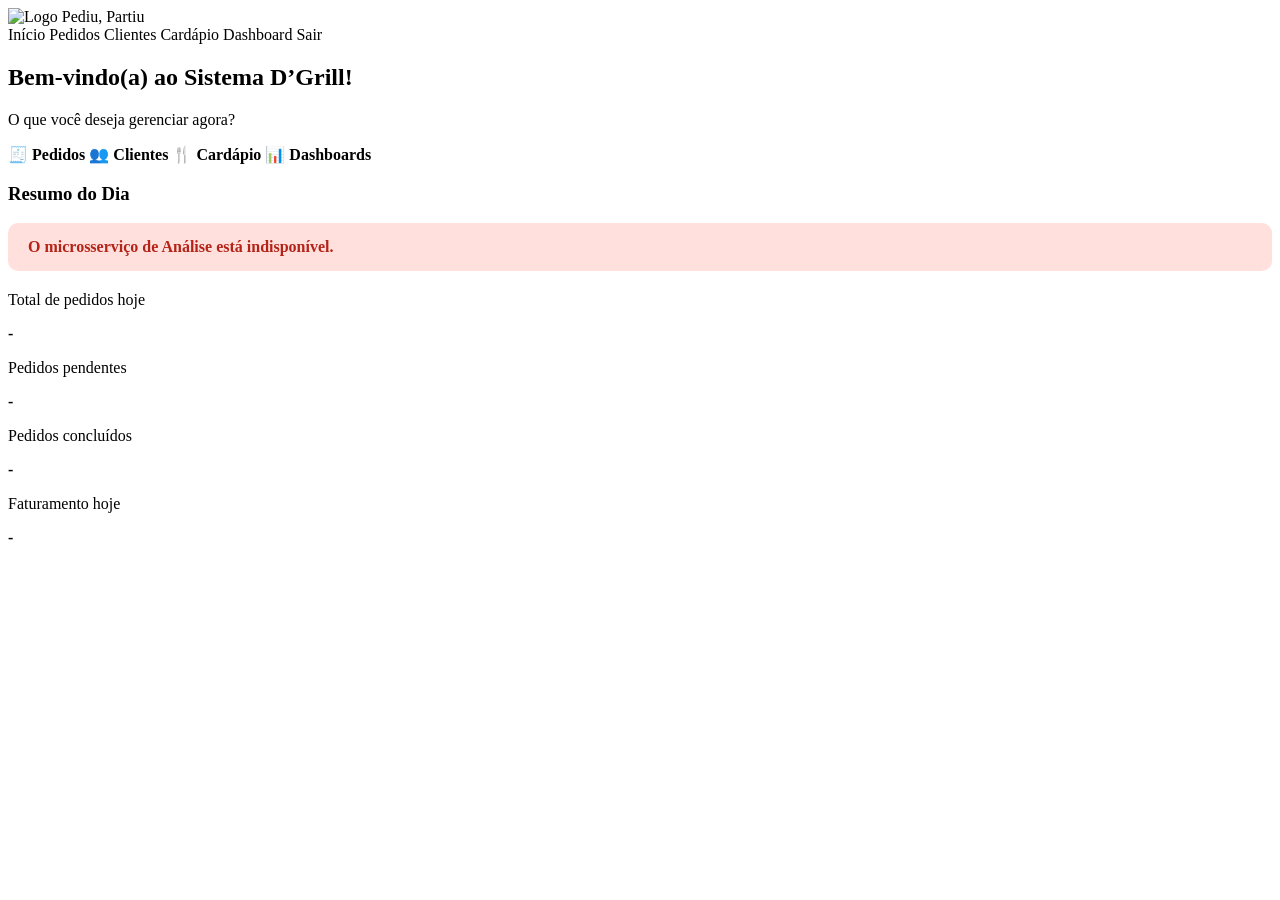
<file: src/main/resources/templates/index.html>
<!DOCTYPE html>
<html lang="pt-br" xmlns:th="http://www.thymeleaf.org">

<!-- configurações e recursos utilizados pela página -->
<head>
    <meta charset="UTF-8">
    <title>Início - Pediu, Partiu</title>
    <link rel="stylesheet" th:href="@{/css/style.css}">
</head>

<body>

<!-- estrutura principal da tela inicial -->
<div class="page">

    <!-- cabeçalho e menu de navegação -->
    <header class="header">

        <a class="logo-link" th:href="@{/inicio}">
            <img class="logo-img"
                 th:src="@{/img/logo.png}"
                 alt="Logo Pediu, Partiu">
        </a>

        <nav class="nav">

            <a th:href="@{/inicio}" class="active">Início</a>

            <a th:href="@{/pedidos}">Pedidos</a>

            <a th:if="${session.perfilUsuario == 'ADM'}"
               th:href="@{/clientes}">Clientes</a>

            <a th:if="${session.perfilUsuario == 'ADM'}"
               th:href="@{/cardapio}">Cardápio</a>

            <a th:if="${session.perfilUsuario == 'ADM'}"
               th:href="@{/dashboard}">Dashboard</a>

            <a th:href="@{/sair}"
               th:text="${session.perfilUsuario == 'COZINHA'} ? 'Sair (COZINHA)' : 'Sair (ADM)'"
               onclick="return confirm('Tem certeza que deseja sair?')">
                Sair
            </a>

        </nav>

    </header>

    <main class="content">

        <!-- apresentação inicial do sistema -->
        <section class="home-hero">

            <h1>Bem-vindo(a) ao Sistema D’Grill!</h1>

            <p class="subtitle">
                O que você deseja gerenciar agora?
            </p>

        </section>

        <!-- opções principais de navegação conforme o perfil do usuário -->
        <section th:class="${session.perfilUsuario == 'COZINHA'} ? 'dashboard-grid dashboard-grid-cozinha' : 'dashboard-grid'">

            <a class="dashboard-option dashboard-option-main"
               th:classappend="${session.perfilUsuario == 'COZINHA'} ? ' dashboard-option-cozinha' : ''"
               th:href="@{/pedidos}">

                <span>🧾</span>
                <strong>Pedidos</strong>

            </a>

            <a th:if="${session.perfilUsuario == 'ADM'}"
               class="dashboard-option"
               th:href="@{/clientes}">

                <span>👥</span>
                <strong>Clientes</strong>

            </a>

            <a th:if="${session.perfilUsuario == 'ADM'}"
               class="dashboard-option"
               th:href="@{/cardapio}">

                <span>🍴</span>
                <strong>Cardápio</strong>

            </a>

            <a th:if="${session.perfilUsuario == 'ADM'}"
               class="dashboard-option"
               th:href="@{/dashboard}">

                <span>📊</span>
                <strong>Dashboards</strong>

            </a>

        </section>

        <!-- resumo das principais informações do dia -->
        <section class="resume-section">

            <h3>Resumo do Dia</h3>

            <!-- aviso quando a análise está indisponível -->
            <div th:if="${analiseDisponivel == false}"
                 style="background-color: #ffe0dc;
                        color: #b42318;
                        padding: 15px 20px;
                        border-radius: 10px;
                        margin-bottom: 20px;
                        font-weight: 600;">

                O microsserviço de Análise está indisponível.

            </div>

            <!-- indicadores do resumo do dia -->
            <div th:class="${session.perfilUsuario == 'COZINHA'} ? 'resume-grid resume-grid-cozinha' : 'resume-grid'">

                <!-- total de pedidos hoje -->
                <a class="resume-card"
                   th:href="@{/pedidos(data=${dataHoje})}">

                    <p>Total de pedidos hoje</p>

                    <strong th:text="${analiseDisponivel == true ? totalPedidosHoje : '-'}">
                        -
                    </strong>

                </a>

                <!-- pedidos pendentes -->
                <a class="resume-card"
                   th:href="@{/pedidos(data=${dataHoje}, status='Pendente')}">

                    <p>Pedidos pendentes</p>

                    <strong class="resume-danger"
                            th:text="${analiseDisponivel == true ? pedidosPendentesHoje : '-'}">
                        -
                    </strong>

                </a>

                <!-- pedidos concluídos -->
                <a class="resume-card"
                   th:href="@{/pedidos(data=${dataHoje}, status='Entregue')}">

                    <p>Pedidos concluídos</p>

                    <strong th:text="${analiseDisponivel == true ? pedidosConcluidosHoje : '-'}">
                        -
                    </strong>

                </a>

               <!-- faturamento hoje -->
<a th:if="${session.perfilUsuario == 'ADM'}"
   class="resume-card"
   th:href="@{/dashboard(dias=0)}">

    <p>Faturamento hoje</p>

    <strong th:text="${analiseDisponivel == true ? 'R$ ' + faturamentoHoje : '-'}">
        -
    </strong>

</a>

            </div>

        </section>

    </main>

</div>

<!-- arquivo javascript principal da aplicação -->
<script th:src="@{/js/app.js}"></script>

</body>
</html>
</file>
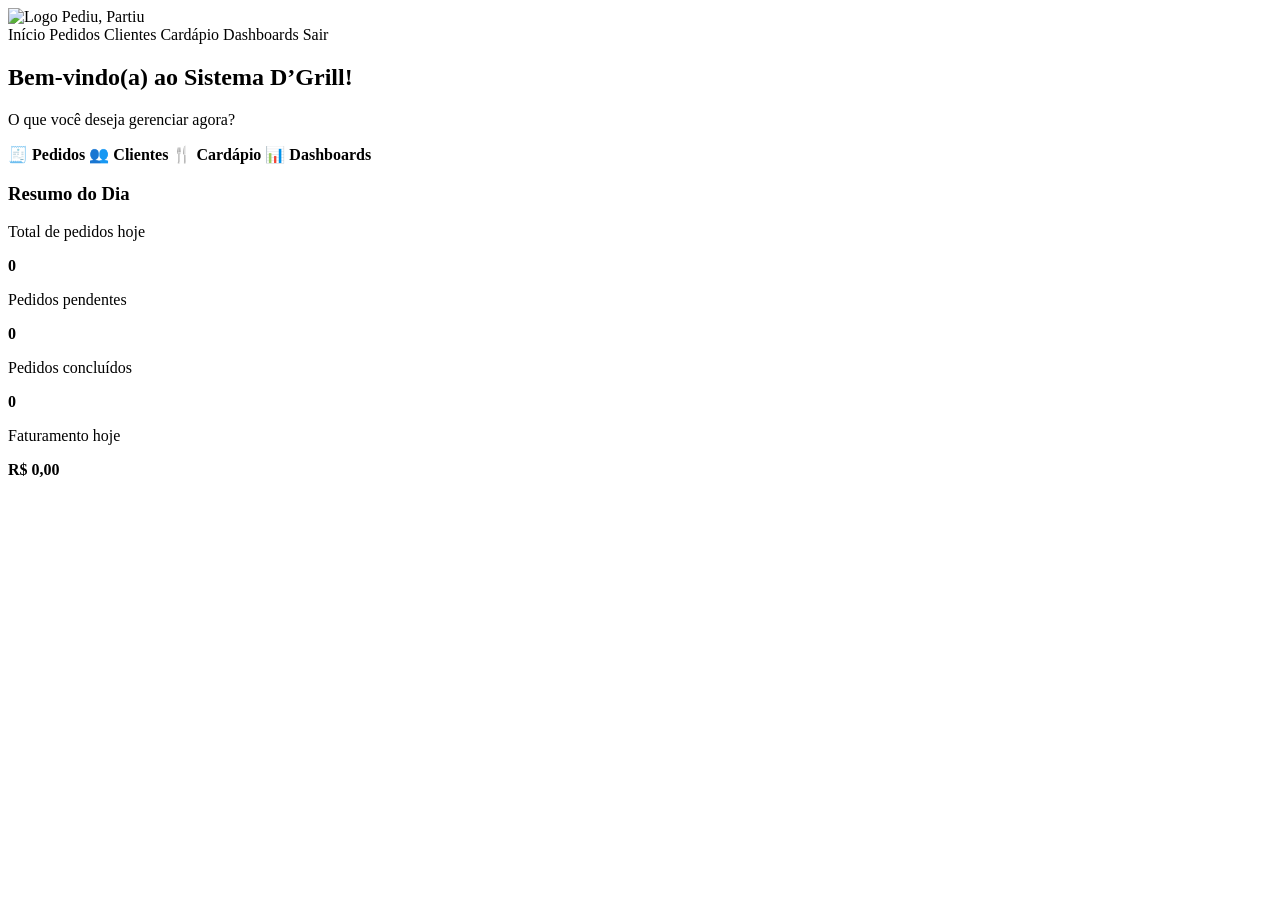
<file: bin/src/main/resources/templates/index.html>
<!DOCTYPE html>
<html lang="pt-br" xmlns:th="http://www.thymeleaf.org">

<!-- Configurações e recursos utilizados pela página -->
<head>
<meta charset="UTF-8">
<title>Início - Pediu, Partiu</title>
<link rel="stylesheet" th:href="@{/css/style.css}">
</head>

<body>

<!-- Estrutura principal da tela inicial -->
<div class="page">

    <!-- Cabeçalho e menu de navegação -->
    <header class="header">
        <a class="logo-link" th:href="@{/inicio}">
            <img class="logo-img" th:src="@{/img/logo.png}" alt="Logo Pediu, Partiu">
        </a>

        <nav class="nav">
            <a th:href="@{/inicio}" class="active">Início</a>

            <a th:href="@{/pedidos}">Pedidos</a>

            <a th:if="${session.perfilUsuario == 'ADM'}"
               th:href="@{/clientes}">Clientes</a>

            <a th:if="${session.perfilUsuario == 'ADM'}"
               th:href="@{/cardapio}">Cardápio</a>

            <a th:if="${session.perfilUsuario == 'ADM'}"
               th:href="@{/dashboard}">Dashboards</a>

            <a th:href="@{/sair}"
               th:text="${session.perfilUsuario == 'COZINHA'} ? 'Sair (COZINHA)' : 'Sair (ADM)'"
               onclick="return confirm('Tem certeza que deseja sair?')">
               Sair
            </a>
        </nav>
    </header>

    <main class="content">

        <!-- Apresentação inicial do sistema -->
        <section class="home-hero">
            <h1>Bem-vindo(a) ao Sistema D’Grill!</h1>
            <p class="subtitle">O que você deseja gerenciar agora?</p>
        </section>

        <!-- Opções principais de navegação conforme o perfil do usuário -->
        <section th:class="${session.perfilUsuario == 'COZINHA'} ? 'dashboard-grid dashboard-grid-cozinha' : 'dashboard-grid'">

            <a class="dashboard-option dashboard-option-main"
               th:classappend="${session.perfilUsuario == 'COZINHA'} ? ' dashboard-option-cozinha' : ''"
               th:href="@{/pedidos}">
                <span>🧾</span>
                <strong>Pedidos</strong>
            </a>

            <a th:if="${session.perfilUsuario == 'ADM'}"
               class="dashboard-option"
               th:href="@{/clientes}">
                <span>👥</span>
                <strong>Clientes</strong>
            </a>

            <a th:if="${session.perfilUsuario == 'ADM'}"
               class="dashboard-option"
               th:href="@{/cardapio}">
                <span>🍴</span>
                <strong>Cardápio</strong>
            </a>

            <a th:if="${session.perfilUsuario == 'ADM'}"
               class="dashboard-option"
               th:href="@{/dashboard}">
                <span>📊</span>
                <strong>Dashboards</strong>
            </a>

        </section>

        <!-- Resumo das principais informações do dia -->
        <section class="resume-section">

            <h3>Resumo do Dia</h3>

            <div th:class="${session.perfilUsuario == 'COZINHA'} ? 'resume-grid resume-grid-cozinha' : 'resume-grid'">

                <a class="resume-card"
                   th:href="@{/pedidos(data=${dataHoje})}">
                    <p>Total de pedidos hoje</p>
                    <strong th:text="${totalPedidosHoje != null ? totalPedidosHoje : 0}">0</strong>
                </a>

                <a class="resume-card"
                   th:href="@{/pedidos(data=${dataHoje}, status='Pendente')}">
                    <p>Pedidos pendentes</p>
                    <strong class="resume-danger"
                            th:text="${pedidosPendentesHoje != null ? pedidosPendentesHoje : 0}">0</strong>
                </a>

                <a class="resume-card"
                   th:href="@{/pedidos(data=${dataHoje}, status='Entregue')}">
                    <p>Pedidos concluídos</p>
                    <strong th:text="${pedidosConcluidosHoje != null ? pedidosConcluidosHoje : 0}">0</strong>
                </a>

                <a th:if="${session.perfilUsuario == 'ADM'}"
                   class="resume-card"
                   th:href="@{/dashboard}">
                    <p>Faturamento hoje</p>
                    <strong th:text="${faturamentoHoje != null ? 'R$ ' + faturamentoHoje : 'R$ 0,00'}">
                        R$ 0,00
                    </strong>
                </a>

            </div>
        </section>

    </main>

</div>

<!-- Arquivo JavaScript principal da aplicação -->
<script th:src="@{/js/app.js}"></script>
</body>
</html>
</file>
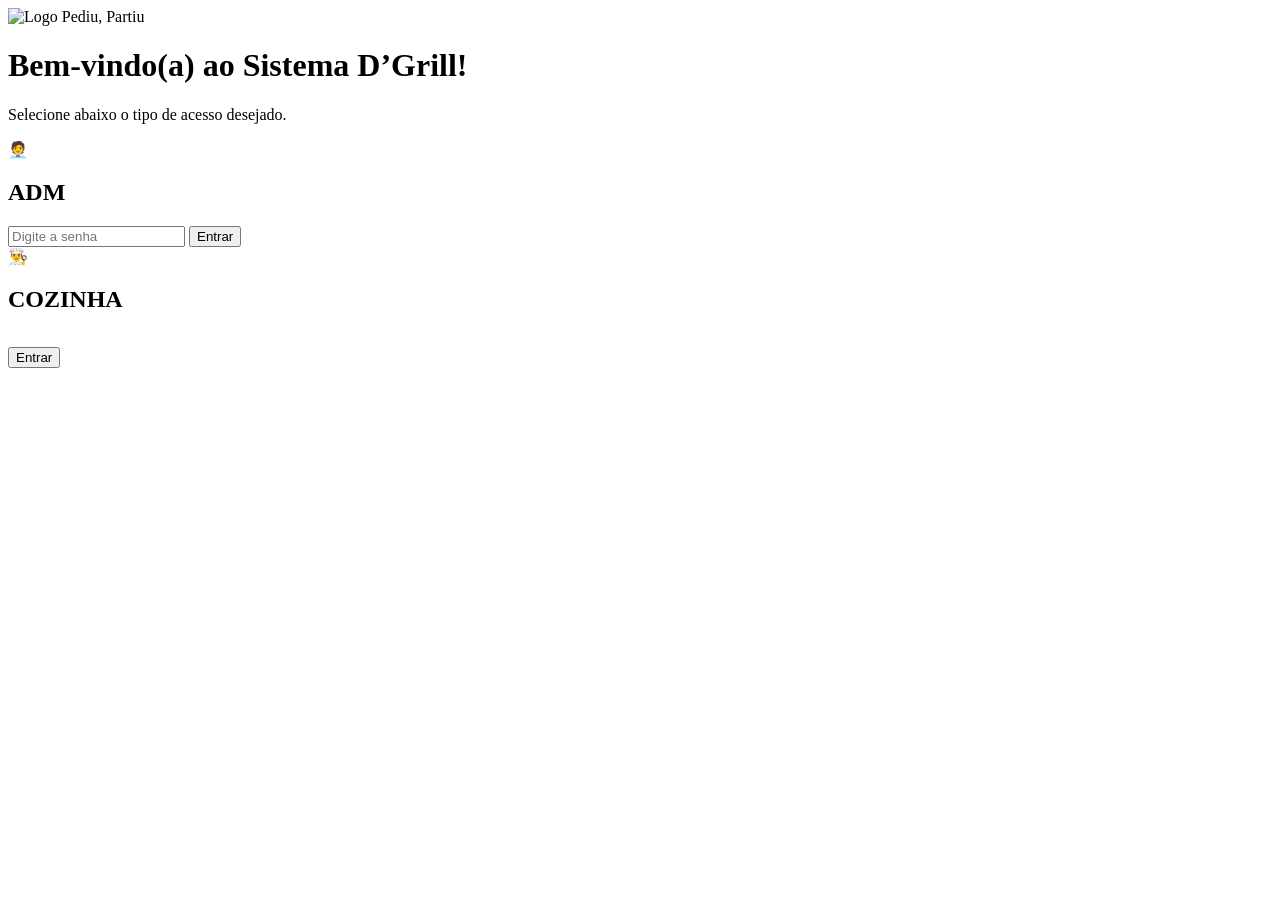
<file: src/main/resources/templates/acesso/acesso.html>
<!DOCTYPE html>
<html lang="pt-br" xmlns:th="http://www.thymeleaf.org">

<!-- Configurações e recursos utilizados pela página -->
<head>
<meta charset="UTF-8">
<title>Acesso - Pediu, Partiu</title>

<link rel="stylesheet" th:href="@{/css/style.css}">
</head>

<body>

<!-- Estrutura principal da tela de acesso -->
<div class="access-page">

    <div class="access-card">

        <img class="access-logo"
             th:src="@{/img/logo.png}"
             alt="Logo Pediu, Partiu">

        <h1>Bem-vindo(a) ao Sistema D’Grill!</h1>

        <p class="subtitle">
            Selecione abaixo o tipo de acesso desejado.
        </p>

        <!-- Exibição de mensagens de erro -->
        <div class="message message-error"
             th:if="${erro}"
             th:text="${erro}">
        </div>

        <!-- Opções de acesso disponíveis no sistema -->
        <div class="access-grid">

            <!-- Formulário de acesso administrativo -->
            <form class="access-option"
                  method="post"
                  th:action="@{/login}">

                <span class="access-emoji">🧑‍💼</span>

                <h2>ADM</h2>

                <input type="hidden"
                       name="tipoAcesso"
                       value="ADM">

                <div class="access-password">

                    <input class="input"
                           type="password"
                           name="senha"
                           placeholder="Digite a senha"
                           required
                           autocomplete="off">

                    <button class="btn btn-primary"
                            type="submit">
                        Entrar
                    </button>

                </div>

            </form>

            <!-- Formulário de acesso da cozinha -->
            <form class="access-option"
                  method="post"
                  th:action="@{/login}">

                <span class="access-emoji">👨‍🍳</span>

                <h2>COZINHA</h2>

                <input type="hidden"
                       name="tipoAcesso"
                       value="COZINHA">

                <button class="btn btn-primary"
                        type="submit"
                        style="margin-top: 14px;">
                    Entrar
                </button>

            </form>

        </div>

    </div>

</div>

<!-- Arquivo JavaScript principal da aplicação -->
<script th:src="@{/js/app.js}"></script>

<!-- Controle do envio do formulário utilizando a tecla Enter -->
<script>

document.addEventListener("DOMContentLoaded", () => {

    const senhaInput = document.querySelector('input[name="senha"]');

    if (senhaInput) {

        senhaInput.addEventListener("keydown", (event) => {

            if (event.key === "Enter") {

                event.preventDefault();

                senhaInput.closest("form").submit();
            }
        });
    }
});

</script>

</body>
</html>
</file>
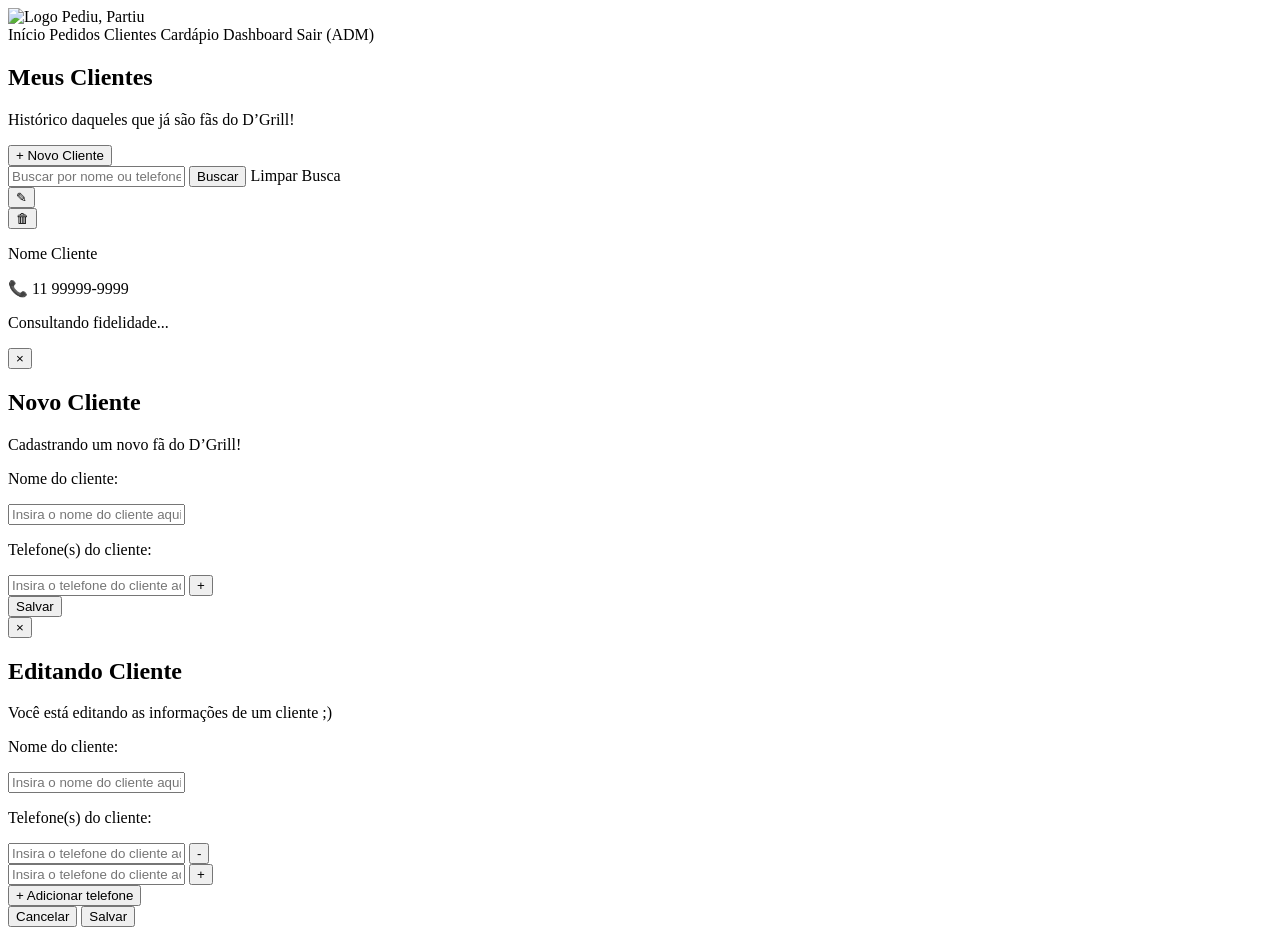
<file: src/main/resources/templates/cliente/clientes.html>
<!DOCTYPE html>
<html lang="pt-br" xmlns:th="http://www.thymeleaf.org">

<!-- Configurações e recursos utilizados pela página -->
<head>
<meta charset="UTF-8">
<title>Clientes - Pediu, Partiu</title>
<link rel="stylesheet" th:href="@{/css/style.css}">
</head>

<body>

	<!-- Estrutura principal da página de clientes -->
	<div class="page">

		<!-- Cabeçalho e menu de navegação -->
		<header class="header">
			<a class="logo-link" th:href="@{/inicio}"> <img class="logo-img"
				th:src="@{/img/logo.png}" alt="Logo Pediu, Partiu">
			</a>

			<nav class="nav">
				<a th:href="@{/inicio}">Início</a> <a th:href="@{/pedidos}">Pedidos</a>

				<a th:href="@{/clientes}" class="active">Clientes</a> <a
					th:href="@{/cardapio}">Cardápio</a> <a th:href="@{/dashboard}">Dashboard</a>

				<a th:href="@{/sair}"
					onclick="return confirm('Tem certeza que deseja sair?')"> Sair
					(ADM) </a>
			</nav>
		</header>

		<main class="content">

			<!-- Título da página e acesso ao cadastro de clientes -->
			<section class="page-title">
				<div>
					<h1>Meus Clientes</h1>
					<p class="subtitle">Histórico daqueles que já são fãs do
						D’Grill!</p>
				</div>

				<button class="btn btn-primary" type="button"
					data-modal-target="modalNovoCliente">+ Novo Cliente</button>
			</section>

			<!-- Exibição de mensagens de sucesso e erro -->
			<div class="message message-success" th:if="${sucesso}"
				th:text="${sucesso}"></div>
			<div class="message message-error" th:if="${erro}" th:text="${erro}"></div>

			<!-- Área de busca de clientes -->
			<form class="search-box" method="get" th:action="@{/clientes}">
				<div class="search-row">
					<input class="input" type="text" name="busca"
						placeholder="Buscar por nome ou telefone" th:value="${busca}">

					<button class="btn btn-primary" type="submit">Buscar</button>

					<a class="btn btn-soft" th:href="@{/clientes}">Limpar Busca</a>
				</div>
			</form>

			<!-- Listagem dos clientes cadastrados -->
			<section class="cards-grid">

				<article class="client-card" th:each="cliente : ${clientes}">
					<div class="card-actions">
						<button class="icon-btn" type="button"
							th:attr="data-modal-target=${'modalEditarCliente' + cliente.idCliente}">
							✎</button>

						<form method="post" th:action="@{/clientes/excluir}"
							data-confirm-delete
							th:attr="data-has-orders=${cliente.possuiPedidos}">
							<input type="hidden" name="idCliente"
								th:value="${cliente.idCliente}">
							<button class="icon-btn" type="submit">🗑</button>
						</form>
					</div>


					<!-- dados do cliente -->
					<p class="client-name" th:text="${cliente.nomeCliente}">Nome
						Cliente</p>

					<div th:if="${cliente.contatos != null}">
						<p class="client-phone" th:each="contato : ${cliente.contatos}">
							📞 <span th:text="${contato.telefone}">11 99999-9999</span>
						</p>
					</div>

					<!-- progresso de fidelidade do cliente -->
					<div class="client-fidelity"
						th:attr="data-fidelity-client=${cliente.idCliente}">
						<p class="client-fidelity-status">Consultando fidelidade...</p>
						<div class="client-fidelity-stars"></div>
					</div>



				</article>

			</section>
		</main>

	</div>

	<!-- Modal utilizado para cadastro de novos clientes -->
	<div class="modal" id="modalNovoCliente">
		<div class="modal-content">
			<button class="modal-close" type="button" data-close-modal>×</button>

			<h2>Novo Cliente</h2>
			<p class="subtitle">Cadastrando um novo fã do D’Grill!</p>

			<form class="modal-card" method="post"
				th:action="@{/clientes/salvar}" data-client-form>
				<input type="hidden" name="voltarPedido"
					th:value="${param.voltarPedido}"> <input type="hidden"
					name="origemPedido" th:value="${param.origemPedido}"> <input
					type="hidden" name="idPedido" th:value="${param.idPedido}">

				<div class="form-group">
					<p class="label">Nome do cliente:</p>
					<input class="input" type="text" name="nomeCliente"
						placeholder="Insira o nome do cliente aqui" required>
				</div>

				<div class="form-group">
					<p class="label">Telefone(s) do cliente:</p>

					<div class="dynamic-fields" data-phone-list>
						<div class="form-inline">
							<input class="input" type="text" name="telefones"
								placeholder="Insira o telefone do cliente aqui" minlength="8"
								maxlength="25" pattern="[0-9+() \-]+"
								title="Use apenas números, +, (, ), - e espaço.">
							<button class="btn btn-primary" type="button" data-add-phone>+</button>
						</div>
					</div>
				</div>

				<button class="btn btn-soft" type="submit">Salvar</button>
			</form>
		</div>
	</div>

	<!-- Modal utilizado para edição dos clientes cadastrados -->
	<div class="modal" th:each="cliente : ${clientes}"
		th:id="${'modalEditarCliente' + cliente.idCliente}">
		<div class="modal-content">
			<button class="modal-close" type="button" data-close-modal>×</button>

			<h2>Editando Cliente</h2>
			<p class="subtitle">Você está editando as informações de um
				cliente ;)</p>

			<form class="modal-card" method="post"
				th:action="@{/clientes/atualizar}" data-client-form>
				<input type="hidden" name="idCliente"
					th:value="${cliente.idCliente}">

				<div class="form-group">
					<p class="label">Nome do cliente:</p>
					<input class="input" type="text" name="nomeCliente"
						th:value="${cliente.nomeCliente}"
						placeholder="Insira o nome do cliente aqui" required>
				</div>

				<div class="form-group">
					<p class="label">Telefone(s) do cliente:</p>

					<div class="dynamic-fields" data-phone-list>
						<div class="form-inline" th:each="contato : ${cliente.contatos}">
							<input class="input" type="text" name="telefones"
								th:value="${contato.telefone}"
								placeholder="Insira o telefone do cliente aqui" minlength="8"
								maxlength="25" pattern="[0-9+() \-]+"
								title="Use apenas números, +, (, ), - e espaço." required>
							<button class="btn btn-primary" type="button" data-remove-field>-</button>
						</div>

						<div class="form-inline"
							th:if="${cliente.contatos == null or #lists.isEmpty(cliente.contatos)}">
							<input class="input" type="text" name="telefones"
								placeholder="Insira o telefone do cliente aqui" minlength="8"
								maxlength="25" pattern="[0-9+() \-]+"
								title="Use apenas números, +, (, ), - e espaço." required>
							<button class="btn btn-primary" type="button" data-add-phone>+</button>
						</div>
					</div>

					<button class="btn btn-primary btn-add-below" type="button"
						data-add-phone>+ Adicionar telefone</button>
				</div>

				<div class="modal-actions">
					<button class="btn btn-danger" type="button" data-close-modal>Cancelar</button>
					<button class="btn btn-soft" type="submit">Salvar</button>
				</div>
			</form>
		</div>
	</div>

	<!-- Arquivo JavaScript principal da aplicação -->
	<script th:src="@{/js/app.js}"></script>

</body>
</html>
</file>
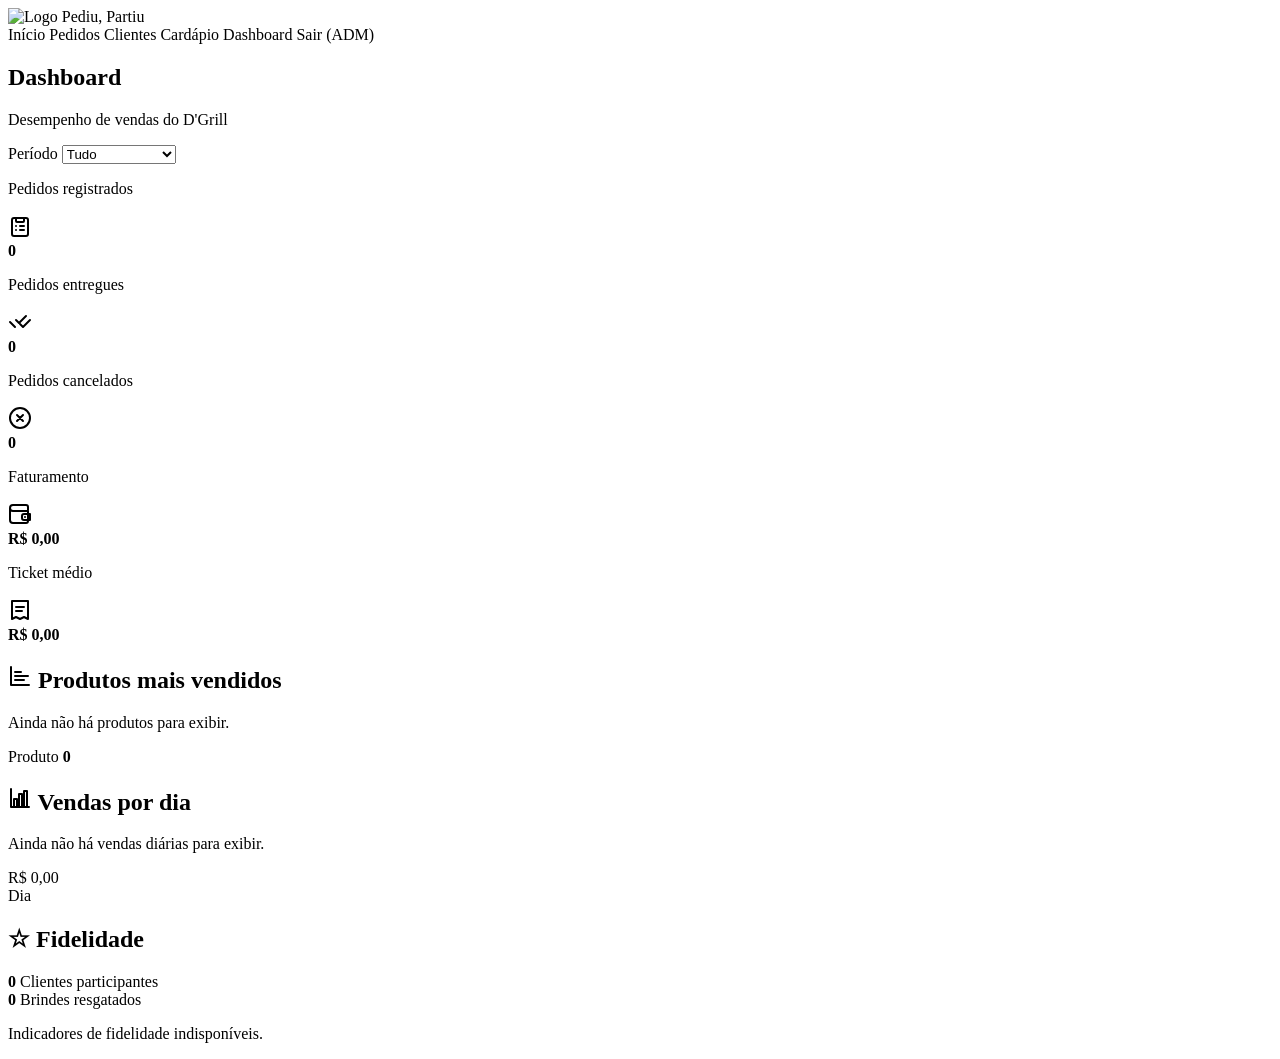
<file: src/main/resources/templates/dashboard/dashboard.html>
<!DOCTYPE html>
<html lang="pt-br" xmlns:th="http://www.thymeleaf.org">

<head>
    <meta charset="UTF-8">
    <title>Dashboard - Pediu, Partiu</title>
    <link rel="stylesheet" th:href="@{/css/style.css}">
</head>

<body>

<div class="page">

    <!-- cabeçalho e navegação -->
    <header class="header">

        <a class="logo-link" th:href="@{/inicio}">
            <img class="logo-img"
                 th:src="@{/img/logo.png}"
                 alt="Logo Pediu, Partiu">
        </a>

        <nav class="nav">

            <a th:href="@{/inicio}">Início</a>
            <a th:href="@{/pedidos}">Pedidos</a>
            <a th:href="@{/clientes}">Clientes</a>
            <a th:href="@{/cardapio}">Cardápio</a>
            <a class="active" th:href="@{/dashboard}">Dashboard</a>

            <a th:href="@{/sair}"
               onclick="return confirm('Tem certeza que deseja sair?')">
                Sair (ADM)
            </a>

        </nav>

    </header>

    <main class="content">

        <!-- título e seleção de período -->
        <section class="page-title dashboard-title-row">

            <div>
                <h1>Dashboard</h1>
                <p class="subtitle">
                    Desempenho de vendas do D'Grill
                </p>
            </div>

           

<form class="dashboard-periodo-form"
      th:action="@{/dashboard}"
      method="get">

    <label for="periodo-dashboard">Período</label>

    <select id="periodo-dashboard"
            name="dias"
            onchange="this.form.submit()">

        <option value=""
                th:selected="${diasSelecionados == null}">
            Tudo
        </option>

        <option value="0"
                th:selected="${diasSelecionados != null and diasSelecionados == 0}">
            Hoje
        </option>

        <option value="7"
                th:selected="${diasSelecionados != null and diasSelecionados == 7}">
            Últimos 7 dias
        </option>

        <option value="15"
                th:selected="${diasSelecionados != null and diasSelecionados == 15}">
            Últimos 15 dias
        </option>

        <option value="30"
                th:selected="${diasSelecionados != null and diasSelecionados == 30}">
            Últimos 30 dias
        </option>

        <option value="60"
                th:selected="${diasSelecionados != null and diasSelecionados == 60}">
            Últimos 60 dias
        </option>

    </select>

</form>




        </section>

        <!-- mensagens de erro -->
        <div class="message message-error"
             th:if="${erro}"
             th:text="${erro}">
        </div>

        <!-- indicadores de vendas -->
        <section class="dashboard-indicadores">

            <!-- primeira linha: três indicadores -->
            <div class="dashboard-indicadores-tres">

                <!-- pedidos registrados -->
                <div class="resume-card">

                    <div class="dashboard-card-topo">

                        <p>Pedidos registrados</p>

                        <span class="dashboard-card-icone"
                              aria-hidden="true">
                            <svg xmlns="http://www.w3.org/2000/svg"
                                 width="24" height="24"
                                 viewBox="0 0 24 24"
                                 fill="none"
                                 stroke="currentColor"
                                 stroke-width="2"
                                 stroke-linecap="round"
                                 stroke-linejoin="round">
                                <rect x="8" y="4" width="8"
                                      height="4" rx="1"/>
                                <path d="M9 4H6a2 2 0 0 0-2 2v14a2 2 0 0 0 2 2h12a2 2 0 0 0 2-2V6a2 2 0 0 0-2-2h-3"/>
                                <path d="M8 12h.01M12 12h4M8 16h.01M12 16h4"/>
                            </svg>
                        </span>

                    </div>

                    <strong th:text="${pedidosRegistrados != null ? pedidosRegistrados : 0}">
                        0
                    </strong>

                </div>

                <!-- pedidos entregues -->
                <div class="resume-card">

                    <div class="dashboard-card-topo">

                        <p>Pedidos entregues</p>

                        <span class="dashboard-card-icone"
                              aria-hidden="true">
                            <svg xmlns="http://www.w3.org/2000/svg"
                                 width="24" height="24"
                                 viewBox="0 0 24 24"
                                 fill="none"
                                 stroke="currentColor"
                                 stroke-width="2"
                                 stroke-linecap="round"
                                 stroke-linejoin="round">
                                <path d="m18 6-7 7-3-3"/>
                                <path d="m22 10-7 7-3-3"/>
                                <path d="m2 12 5 5"/>
                            </svg>
                        </span>

                    </div>

                    <strong th:text="${pedidosEntregues != null ? pedidosEntregues : 0}">
                        0
                    </strong>

                </div>

                <!-- pedidos cancelados -->
                <div class="resume-card">

                    <div class="dashboard-card-topo">

                        <p>Pedidos cancelados</p>

                        <span class="dashboard-card-icone"
                              aria-hidden="true">
                            <svg xmlns="http://www.w3.org/2000/svg"
                                 width="24" height="24"
                                 viewBox="0 0 24 24"
                                 fill="none"
                                 stroke="currentColor"
                                 stroke-width="2"
                                 stroke-linecap="round"
                                 stroke-linejoin="round">
                                <circle cx="12" cy="12" r="10"/>
                                <path d="m15 9-6 6M9 9l6 6"/>
                            </svg>
                        </span>

                    </div>

                    <strong th:text="${pedidosCancelados != null ? pedidosCancelados : 0}">
                        0
                    </strong>

                </div>

            </div>

            <!-- segunda linha: dois indicadores -->
            <div class="dashboard-indicadores-dois">

                <!-- faturamento -->
                <div class="resume-card">

                    <div class="dashboard-card-topo">

                        <p>Faturamento</p>

                        <span class="dashboard-card-icone"
                              aria-hidden="true">
                            <svg xmlns="http://www.w3.org/2000/svg"
                                 width="24" height="24"
                                 viewBox="0 0 24 24"
                                 fill="none"
                                 stroke="currentColor"
                                 stroke-width="2"
                                 stroke-linecap="round"
                                 stroke-linejoin="round">
                                <path d="M20 8V5a2 2 0 0 0-2-2H5a3 3 0 0 0 0 6h15v10a2 2 0 0 1-2 2H5a3 3 0 0 1-3-3V6"/>
                                <path d="M22 12h-6a2 2 0 0 0-2 2v2a2 2 0 0 0 2 2h6z"/>
                                <path d="M17 15h.01"/>
                            </svg>
                        </span>

                    </div>

                    <strong th:text="${faturamentoDiaFormatado != null ? faturamentoDiaFormatado : 'R$ 0,00'}">
                        R$ 0,00
                    </strong>

                </div>

                <!-- ticket médio -->
                <div class="resume-card">

                    <div class="dashboard-card-topo">

                        <p>Ticket médio</p>

                        <span class="dashboard-card-icone"
                              aria-hidden="true">
                            <svg xmlns="http://www.w3.org/2000/svg"
                                 width="24" height="24"
                                 viewBox="0 0 24 24"
                                 fill="none"
                                 stroke="currentColor"
                                 stroke-width="2"
                                 stroke-linecap="round"
                                 stroke-linejoin="round">
                                <path d="M4 3h16v18l-4-2-4 2-4-2-4 2z"/>
                                <path d="M8 9h8M8 13h6"/>
                            </svg>
                        </span>

                    </div>

                    <strong th:text="${ticketMedioFormatado != null ? ticketMedioFormatado : 'R$ 0,00'}">
                        R$ 0,00
                    </strong>

                </div>

            </div>

        </section>

        <!-- terceira linha: três painéis -->
        <section class="dashboard-graficos-tres">

            <!-- produtos mais vendidos -->
            <div class="dashboard-chart-card">

                <h2>
                    <span class="dashboard-grafico-icone"
                          aria-hidden="true">
                        <svg xmlns="http://www.w3.org/2000/svg"
                             width="24" height="24"
                             viewBox="0 0 24 24"
                             fill="none"
                             stroke="currentColor"
                             stroke-width="2"
                             stroke-linecap="round"
                             stroke-linejoin="round">
                            <path d="M3 3v18h18"/>
                            <path d="M7 16h9M7 12h13M7 8h6"/>
                        </svg>
                    </span>
                    Produtos mais vendidos
                </h2>

                <p class="subtitle"
                   th:if="${itensMaisPedidos == null or #lists.isEmpty(itensMaisPedidos)}">
                    Ainda não há produtos para exibir.
                </p>

                <div class="dashboard-barras-horizontais"
                     th:each="item : ${itensMaisPedidos}">

                    <div class="dashboard-barra-cabecalho">
                        <span th:text="${item.nome}">Produto</span>
                        <strong th:text="${item.quantidade}">0</strong>
                    </div>

                    <div class="chart-bar">
                        <div class="chart-fill"
                             th:style="'width:' + ${item.percentual} + '%'">
                        </div>
                    </div>

                </div>

            </div>

            <!-- vendas por dia -->
            <div class="dashboard-chart-card">

                <h2>
                    <span class="dashboard-grafico-icone"
                          aria-hidden="true">
                        <svg xmlns="http://www.w3.org/2000/svg"
                             width="24" height="24"
                             viewBox="0 0 24 24"
                             fill="none"
                             stroke="currentColor"
                             stroke-width="2"
                             stroke-linecap="round"
                             stroke-linejoin="round">
                            <path d="M3 3v18h18"/>
                            <rect x="6" y="13" width="3" height="8"/>
                            <rect x="11" y="8" width="3" height="13"/>
                            <rect x="16" y="5" width="3" height="16"/>
                        </svg>
                    </span>
                    Vendas por dia
                </h2>

                <p class="subtitle"
                   th:if="${vendasPorDia == null or #lists.isEmpty(vendasPorDia)}">
                    Ainda não há vendas diárias para exibir.
                </p>

                <div class="dashboard-barras-verticais"
                     th:if="${vendasPorDia != null and !#lists.isEmpty(vendasPorDia)}">

                    <div class="dashboard-coluna-item"
                         th:each="venda : ${vendasPorDia}">

                        <span class="dashboard-coluna-valor"
                              th:text="${venda.valorFormatado}">
                            R$ 0,00
                        </span>

                        <div class="dashboard-coluna-area">
                            <div class="dashboard-coluna-preenchimento"
                                 th:style="'height:' + ${venda.percentual} + '%'">
                            </div>
                        </div>

                        <span class="dashboard-coluna-legenda"
                              th:text="${venda.data}">
                            Dia
                        </span>

                    </div>

                </div>

            </div>

            <!-- indicadores de fidelidade -->
            <div class="dashboard-chart-card">

                <h2>
                    <span class="dashboard-grafico-icone"
                          aria-hidden="true">☆</span>
                    Fidelidade
                </h2>

                <!-- indicadores disponíveis -->
                <div class="fidelidade-indicadores"
                     th:if="${clientesParticipantes != null and brindesResgatados != null}">

                    <!-- clientes participantes -->
                    <div class="fidelidade-card">

                        <strong th:text="${clientesParticipantes}">
                            0
                        </strong>

                        <span>Clientes participantes</span>

                    </div>

                    <!-- brindes resgatados -->
                    <div class="fidelidade-card">

                        <strong th:text="${brindesResgatados}">
                            0
                        </strong>

                        <span>Brindes resgatados</span>

                    </div>

                </div>

                <!-- fidelidade indisponível -->
                <p class="subtitle"
                   th:if="${clientesParticipantes == null or brindesResgatados == null}">
                    Indicadores de fidelidade indisponíveis.
                </p>

            </div>

        </section>

    </main>

</div>

<!-- javascript principal -->
<script th:src="@{/js/app.js}"></script>

</body>
</html>
</file>
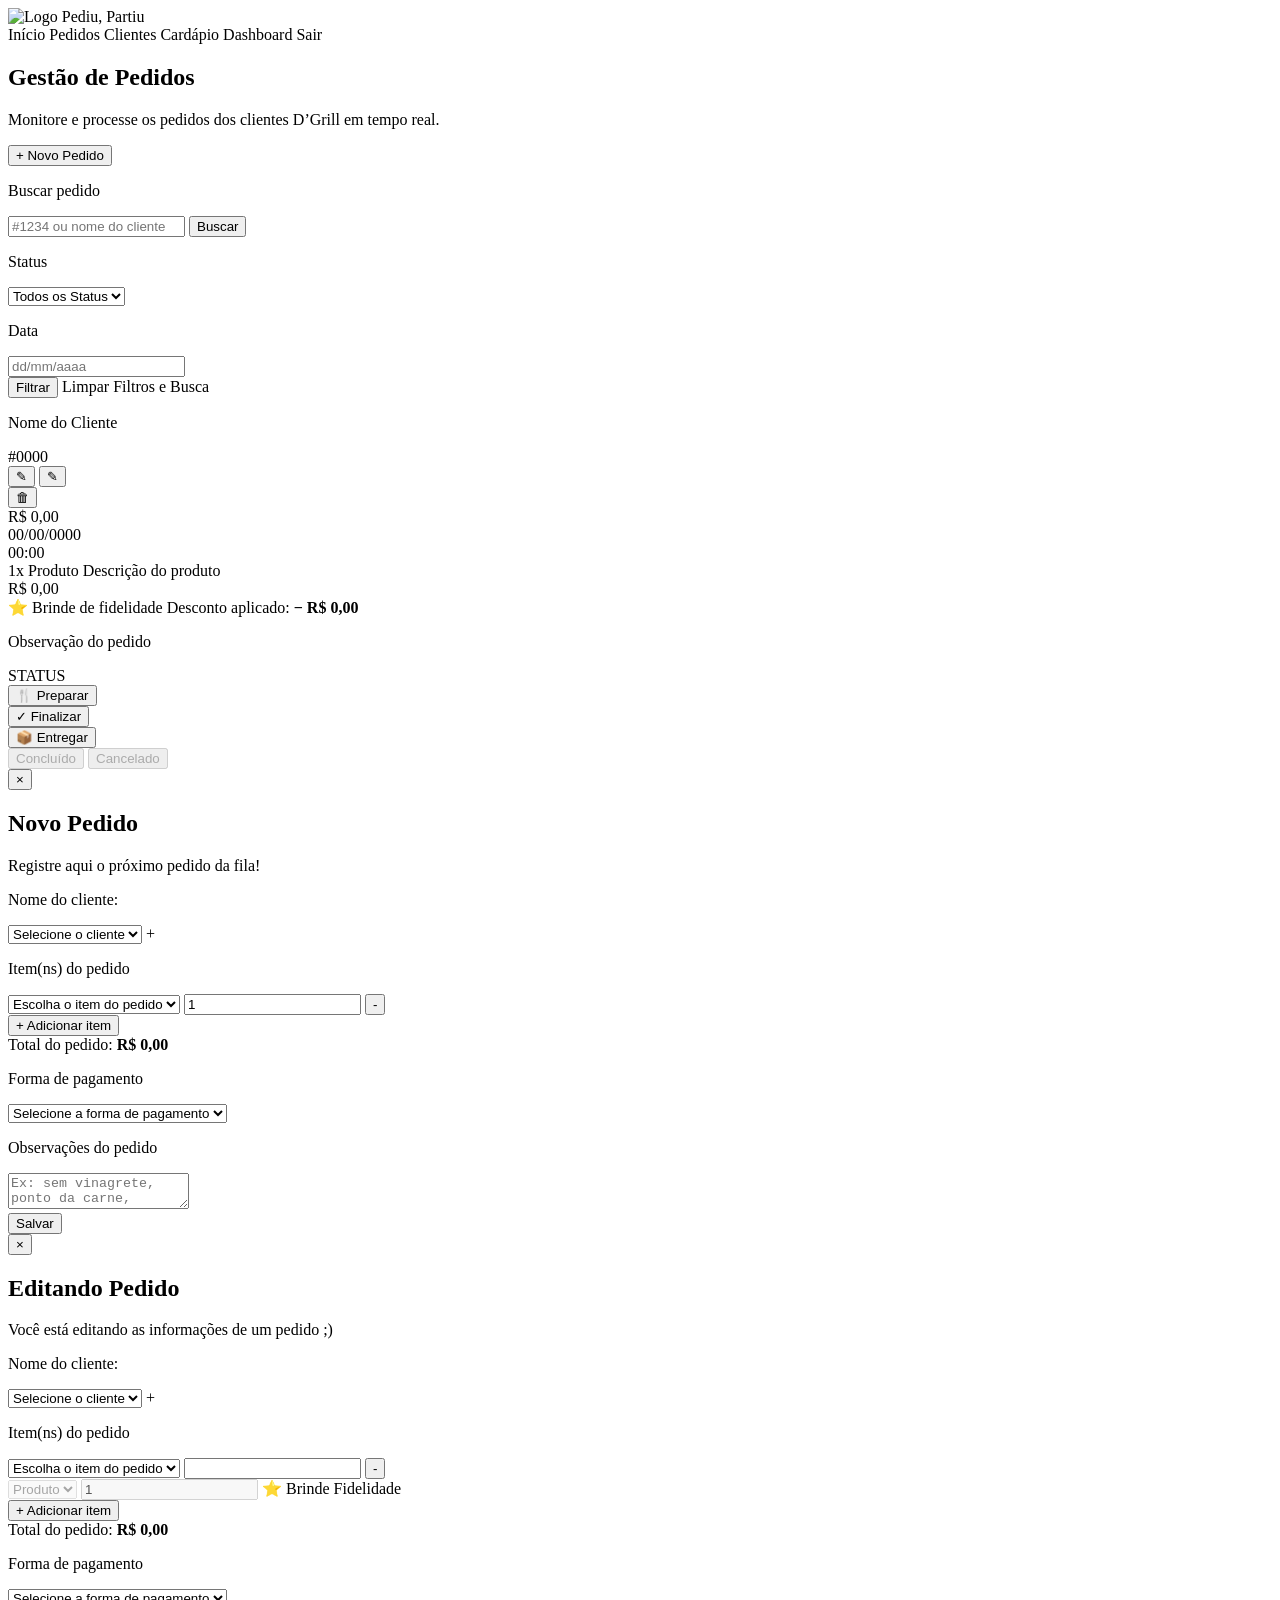
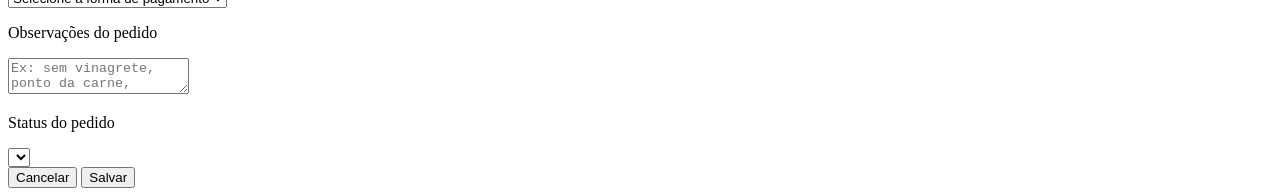
<file: src/main/resources/templates/pedido/pedidos.html>
<!DOCTYPE html>
<html lang="pt-br" xmlns:th="http://www.thymeleaf.org">

<!-- Configurações e recursos utilizados pela página -->
<head>
<meta charset="UTF-8">
<title>Pedidos - Pediu, Partiu</title>
<link rel="stylesheet" th:href="@{/css/style.css}">
</head>

<body>

	<!-- Estrutura principal da página de pedidos -->
	<div class="page">

		<!-- Cabeçalho e menu de navegação -->
		<header class="header">
			<a class="logo-link" th:href="@{/inicio}"> <img class="logo-img"
				th:src="@{/img/logo.png}" alt="Logo Pediu, Partiu">
			</a>

			<nav class="nav">
				<a th:href="@{/inicio}">Início</a> <a th:href="@{/pedidos}"
					class="active">Pedidos</a> <a
					th:if="${session.perfilUsuario == 'ADM'}" th:href="@{/clientes}">Clientes</a>

				<a th:if="${session.perfilUsuario == 'ADM'}" th:href="@{/cardapio}">Cardápio</a>

				<a th:if="${session.perfilUsuario == 'ADM'}" th:href="@{/dashboard}">Dashboard</a>

				<a th:href="@{/sair}"
					th:text="${session.perfilUsuario == 'COZINHA'} ? 'Sair (COZINHA)' : 'Sair (ADM)'"
					onclick="return confirm('Tem certeza que deseja sair?')"> Sair
				</a>
			</nav>
		</header>

		<main class="content">

			<!-- Título da página e acesso ao cadastro de pedidos -->
			<section class="page-title">
				<div>
					<h1>Gestão de Pedidos</h1>
					<p class="subtitle">Monitore e processe os pedidos dos clientes
						D’Grill em tempo real.</p>
				</div>

				<button class="btn btn-primary" type="button"
					th:if="${session.perfilUsuario == 'ADM'}"
					data-modal-target="modalNovoPedido">+ Novo Pedido</button>
			</section>

			<!-- exibição das mensagens dos pedidos -->
			<div class="message message-success" th:if="${sucesso}"
				th:text="${sucesso}"></div>

			<div class="message message-error" th:if="${erro}" th:text="${erro}">
			</div>

			<div class="message message-error" th:if="${mensagemAviso}"
				th:text="${mensagemAviso}"></div>

			<!-- Área de busca e filtros dos pedidos -->
			<form class="filter-box" method="get" th:action="@{/pedidos}">
				<p class="label">Buscar pedido</p>

				<div class="search-row">
					<input class="input" type="text" name="busca"
						placeholder="#1234 ou nome do cliente" th:value="${busca}">

					<button class="btn btn-primary" type="submit">Buscar</button>
				</div>

				<div class="filter-grid">
					<div>
						<p class="label">Status</p>

						<select class="select" name="status">
							<option value="">Todos os Status</option>

							<option th:each="statusPedido : ${statusPedidos}"
								th:value="${statusPedido.nomeStatus}"
								th:text="${statusPedido.nomeStatus}"
								th:selected="${statusPedido.nomeStatus == status}">
								Status</option>
						</select>
					</div>

					<div>
						<p class="label">Data</p>

						<input class="input" type="text" name="data"
							placeholder="dd/mm/aaaa" maxlength="10" inputmode="numeric"
							th:value="${data}" data-date-mask>
					</div>

					<button class="btn btn-primary" type="submit">Filtrar</button>

					<a class="btn btn-soft" th:href="@{/pedidos}">Limpar Filtros e
						Busca</a>
				</div>
			</form>

			<!-- Listagem dos pedidos cadastrados -->
			<section class="orders-grid">

				<article class="order-card" th:each="pedido : ${pedidos}">

					<div class="order-header">
						<div>
							<p class="order-client" th:text="${pedido.cliente.nomeCliente}">Nome
								do Cliente</p>

							<div class="order-id" th:text="|#${pedido.idPedido}|">#0000</div>
						</div>

						<div>
							<div class="card-actions"
								th:if="${session.perfilUsuario == 'ADM'}">
								<button class="icon-btn"
        type="button"
        th:if="${!pedidosBloqueadosEdicao.contains(pedido.idPedido)}"
        th:attr="data-modal-target=${'modalEditarPedido' + pedido.idPedido}">
    ✎
</button>

<button class="icon-btn"
        type="button"
        th:if="${pedidosBloqueadosEdicao.contains(pedido.idPedido)}"
        data-edit-blocked>
    ✎
</button>

								<form method="post" th:action="@{/pedidos/excluir}"
									data-confirm-delete>
									<input type="hidden" name="idPedido"
										th:value="${pedido.idPedido}">
									<button class="icon-btn" type="submit">🗑</button>
								</form>
							</div>

							<!-- exibe o total considerando o desconto do brinde -->
							<div class="order-price"
								th:with="totalItens=${#aggregates.sum(pedido.itens.![produto.precoUnitario * quantidade])},
             desconto=${pedido.valorDesconto != null ? pedido.valorDesconto.doubleValue() : 0.0}"
								th:text="|R$ ${#numbers.formatDecimal(
        T(java.lang.Math).max(0.0, (totalItens != null ? totalItens.doubleValue() : 0.0) - desconto.doubleValue()),
        1,
        'POINT',
        2,
        'COMMA')}|">
								R$ 0,00</div>


							<div class="order-date">
								<span
									th:text="${#temporals.format(pedido.dataHoraPedido, 'dd/MM/yyyy')}">
									00/00/0000 </span> <br> <span
									th:text="${#temporals.format(pedido.dataHoraPedido, 'HH:mm')}">
									00:00 </span>
							</div>
						</div>
					</div>

					<div class="order-item" th:each="item : ${pedido.itens}">
						<div class="order-item-info">
							<span class="order-item-name"> <span
								th:text="${item.quantidade}">1</span>x <span
								th:text="${item.produto.nomeProduto}">Produto</span>
							</span> <span class="order-item-description"
								th:text="${item.produto.descricao != null 
        ? (#strings.length(item.produto.descricao) > 40
            ? #strings.substring(item.produto.descricao, 0, 40).concat('...')
            : item.produto.descricao)
        : ''}">
								Descrição do produto </span>
						</div>

						<span class="order-item-price"
							th:text="|R$ ${#numbers.formatDecimal(item.produto.precoUnitario * item.quantidade, 1, 'POINT', 2, 'COMMA')}|">
							R$ 0,00 </span>
					</div>
					
					<!-- informa o desconto do brinde -->
<!-- informa o desconto do brinde -->
<div class="gift-discount"
     th:if="${pedido.idProdutoBrinde != null
         and pedido.valorDesconto != null
         and pedido.valorDesconto.doubleValue() > 0}">

    <span>⭐ Brinde de fidelidade</span>

    <span>
        Desconto aplicado:
        <strong class="gift-discount-value"
                th:text="|− R$ ${#numbers.formatDecimal(
                    pedido.valorDesconto.doubleValue(),
                    1, 'POINT', 2, 'COMMA')}|">
            − R$ 0,00
        </strong>
    </span>

</div>
					

					<p class="order-note"
						th:if="${pedido.observacao != null and !#strings.isEmpty(pedido.observacao)}"
						th:text="${#strings.length(pedido.observacao) > 40
        ? #strings.substring(pedido.observacao, 0, 40).concat('...')
        : pedido.observacao}">
						Observação do pedido</p>

					<!-- Exibição do status atual do pedido -->
					<span class="status"
						th:text="${#strings.toUpperCase(pedido.statusPedido.nomeStatus)}"
						th:classappend="
                            ${#strings.toLowerCase(pedido.statusPedido.nomeStatus) == 'pendente'} ? ' status-pendente' :
                            (${#strings.toLowerCase(pedido.statusPedido.nomeStatus) == 'preparando'} ? ' status-preparando' :
                            (${#strings.toLowerCase(pedido.statusPedido.nomeStatus) == 'pronto'} ? ' status-pronto' :
                            (${#strings.toLowerCase(pedido.statusPedido.nomeStatus) == 'cancelado'} ? ' status-cancelado' :
                            ' status-entregue')))">
						STATUS </span>

					<!-- Ações disponíveis conforme o status do pedido -->
					<form
						th:if="${#strings.toLowerCase(pedido.statusPedido.nomeStatus) == 'pendente'}"
						method="post" th:action="@{/pedidos/status/avancar}">
						<input type="hidden" name="idPedido" th:value="${pedido.idPedido}">
						<button class="btn btn-primary order-action" type="submit">🍴
							Preparar</button>
					</form>

					<form
						th:if="${#strings.toLowerCase(pedido.statusPedido.nomeStatus) == 'preparando'}"
						method="post" th:action="@{/pedidos/status/avancar}">
						<input type="hidden" name="idPedido" th:value="${pedido.idPedido}">
						<button class="btn btn-primary order-action" type="submit">✓
							Finalizar</button>
					</form>

					<form
						th:if="${#strings.toLowerCase(pedido.statusPedido.nomeStatus) == 'pronto'}"
						method="post" th:action="@{/pedidos/status/avancar}">
						<input type="hidden" name="idPedido" th:value="${pedido.idPedido}">
						<button class="btn btn-primary order-action" type="submit">📦
							Entregar</button>
					</form>

					<button
						th:if="${#strings.toLowerCase(pedido.statusPedido.nomeStatus) == 'entregue'}"
						class="btn btn-disabled order-action" type="button" disabled>
						Concluído</button>

					<button
						th:if="${#strings.toLowerCase(pedido.statusPedido.nomeStatus) == 'cancelado'}"
						class="btn btn-disabled order-action" type="button" disabled>
						Cancelado</button>

				</article>

			</section>

		</main>

	</div>

	<!-- Modal utilizado para cadastro de novos pedidos -->
	<div class="modal" id="modalNovoPedido"
		th:if="${session.perfilUsuario == 'ADM'}">
		<div class="modal-content">
			<button class="modal-close" type="button" data-close-modal>×</button>

			<h2>Novo Pedido</h2>
			<p class="subtitle">Registre aqui o próximo pedido da fila!</p>

			<form class="modal-card" method="post" th:action="@{/pedidos/salvar}"
				data-order-form>

				<!-- Dados do cliente -->
				<div class="form-group">
					<p class="label">Nome do cliente:</p>

					<div class="form-inline">
						<select class="select" name="idCliente" required>
							<option value="">Selecione o cliente</option>

							<option th:each="cliente : ${clientes}"
								th:value="${cliente.idCliente}" th:text="${cliente.nomeCliente}">
								Cliente</option>
						</select> <a class="btn btn-primary"
							th:href="@{/clientes(novoCliente=true,voltarPedido=true,origemPedido='novo')}"
							data-save-order-state> + </a>
					</div>
				</div>



				<!-- Oferta de brinde para clientes com fidelidade disponível -->
				<div class="form-group" data-fidelity-offer style="display: none;">

					<p class="label">⭐ Brinde de Fidelidade disponível!</p>

					<p data-fidelity-message>Este cliente possui um brinde
						disponível.</p>

					<label> <input type="checkbox" name="resgatarBrinde"
						value="true" data-fidelity-confirm> Confirmar resgate do
						brinde neste pedido
					</label>

				</div>


				<!-- Itens do pedido -->
				<div class="form-group">
					<p class="label">Item(ns) do pedido</p>

<div class="dynamic-fields">
    <div class="form-inline" data-order-row>
        <select class="select" name="produtos"
                data-order-product required>
            <option value="">Escolha o item do pedido</option>

            <option th:each="produto : ${produtos}"
                    th:value="${produto.idProduto}"
                    th:data-price="${produto.precoUnitario}"
                    th:text="${produto.nomeProduto}">
                Produto
            </option>
        </select>

        <input class="input" type="number"
               name="quantidades" min="1"
               value="1" data-order-qty required>

        <button class="btn btn-primary"
                type="button" data-remove-field>-</button>
    </div>
</div>



					<button class="btn btn-primary btn-add-below" type="button"
						data-add-order-item>+ Adicionar item</button>
				</div>

				<!-- Exibição do valor total do pedido -->
				<div class="order-total-preview">
					Total do pedido: <strong data-order-form-total>R$ 0,00</strong>
				</div>

				<!-- Dados de pagamento e observações -->
				<div class="form-group">
					<p class="label">Forma de pagamento</p>

					<select class="select" name="idPagamento" required>
						<option value="">Selecione a forma de pagamento</option>

						<option th:each="forma : ${formasPagamento}"
							th:value="${forma.idPagamento}"
							th:text="${forma.nomeFormaPagamento}">Forma de Pagamento
						</option>
					</select>
				</div>

				<div class="form-group">
					<p class="label">Observações do pedido</p>

					<textarea class="textarea" name="observacao"
						placeholder="Ex: sem vinagrete, ponto da carne, retirada no local..."></textarea>
				</div>

				<input type="hidden" name="nomeStatus" value="Pendente">

				<button class="btn btn-soft" type="submit">Salvar</button>

			</form>
		</div>
	</div>

	<!-- Modal utilizado para edição dos pedidos cadastrados -->

	<div class="modal"
     th:if="${session.perfilUsuario == 'ADM'
         and !pedidosBloqueadosEdicao.contains(pedido.idPedido)}"
     th:each="pedido : ${pedidos}"
     th:id="${'modalEditarPedido' + pedido.idPedido}">
		<div class="modal-content">
			<button class="modal-close" type="button" data-close-modal>×</button>

			<h2>Editando Pedido</h2>
			<p class="subtitle">Você está editando as informações de um
				pedido ;)</p>

			<form class="modal-card" method="post"
				th:action="@{/pedidos/atualizar}" data-order-form
				data-order-edit-form>

				<input type="hidden" name="idPedido" th:value="${pedido.idPedido}">
				<input type="hidden" name="atualizarDataHoraPedido" value="false"
					data-update-date-field> <input type="hidden"
					name="voltarStatusPendente" value="false" data-reset-status-field>

				<div class="form-group">
					<p class="label">Nome do cliente:</p>

					
<div class="form-inline">

    <select class="select"
            name="idCliente"
            required
            th:disabled="${pedido.possuiBrinde}">

        <option value="">Selecione o cliente</option>

        <option th:each="cliente : ${clientes}"
                th:value="${cliente.idCliente}"
                th:text="${cliente.nomeCliente}"
                th:selected="${cliente.idCliente == pedido.cliente.idCliente}">
            Cliente
        </option>
    </select>

    <!-- mantém o cliente original no envio do formulário -->
    <input type="hidden"
           name="idCliente"
           th:if="${pedido.possuiBrinde}"
           th:value="${pedido.cliente.idCliente}">

    <a class="btn btn-primary"
       th:if="${!pedido.possuiBrinde}"
       th:href="@{/clientes(
           novoCliente=true,
           voltarPedido=true,
           origemPedido='editar',
           idPedido=${pedido.idPedido}
       )}"
       data-save-order-state>+</a>

</div>

				</div>

				<div class="form-group">
					<p class="label">Item(ns) do pedido</p>

					


<div class="dynamic-fields">

    <!-- itens pagos permanecem editáveis -->
    <div class="form-inline"
         data-order-row
         th:each="item : ${pedido.itens}"
         th:if="${!pedido.possuiBrinde
    or item.produto.idProduto != pedido.idProdutoBrinde
    or item.quantidade > 1}">

        <select class="select" name="produtos"
                data-order-product required>

            <option value="">Escolha o item do pedido</option>

            <option th:each="produto : ${produtos}"
                    th:value="${produto.idProduto}"
                    th:data-price="${produto.precoUnitario}"
                    th:text="${produto.nomeProduto}"
                    th:selected="${produto.idProduto == item.produto.idProduto}">
                Produto
            </option>
        </select>

        <input class="input" type="number"
               name="quantidades" min="1"
               th:value="${item.produto.idProduto == pedido.idProdutoBrinde
    ? item.quantidade - 1
    : item.quantidade}"
               data-order-qty required>

        <button class="btn btn-primary"
                type="button" data-remove-field>-</button>
    </div>

    <!-- brinde mantém a estrutura visual original -->
    <div class="form-inline"
         data-order-row
         data-fidelity-gift-row
         th:each="item : ${pedido.itens}"
         th:if="${pedido.possuiBrinde and item.produto.idProduto == pedido.idProdutoBrinde}">

        <select class="select"
                data-order-product
                disabled>

            <option th:value="${item.produto.idProduto}"
                    th:data-price="${item.produto.precoUnitario}"
                    th:text="${item.produto.nomeProduto}"
                    selected>
                Produto
            </option>
        </select>

        <input class="input" type="number"
               value="1"
               data-order-qty
               disabled>

        <span>⭐ Brinde Fidelidade</span>

        <input type="hidden" name="produtos"
               th:value="${item.produto.idProduto}">

        <input type="hidden" name="quantidades"
               value="1">
    </div>

</div>




					<button class="btn btn-primary btn-add-below" type="button"
						data-add-order-item>+ Adicionar item</button>
				</div>

				<div class="order-total-preview">
					Total do pedido: <strong data-order-form-total>R$ 0,00</strong>
				</div>

				<div class="form-group">
					<p class="label">Forma de pagamento</p>

					<select class="select" name="nomeFormaPagamento" required>
						<option value="">Selecione a forma de pagamento</option>

						<option th:each="forma : ${formasPagamento}"
							th:value="${forma.nomeFormaPagamento}"
							th:text="${forma.nomeFormaPagamento}"
							th:selected="${pedido.formaPagamento != null and forma.idPagamento == pedido.formaPagamento.idPagamento}">
							Forma de Pagamento</option>
					</select>
				</div>

				<div class="form-group">
					<p class="label">Observações do pedido</p>

					<textarea class="textarea" name="observacao"
						placeholder="Ex: sem vinagrete, ponto da carne, retirada no local..."
						th:text="${pedido.observacao}"></textarea>
				</div>

				<div class="form-group">
					<p class="label">Status do pedido</p>

					<select class="select" name="nomeStatus" required data-status-field>
						<option th:each="statusPedido : ${statusPedidos}"
							th:value="${statusPedido.nomeStatus}"
							th:text="${statusPedido.nomeStatus}"
							th:selected="${statusPedido.idStatus == pedido.statusPedido.idStatus}">
						</option>
					</select>
				</div>

				<div class="modal-actions">
					<button class="btn btn-danger" type="button" data-close-modal>Cancelar</button>
					<button class="btn btn-soft" type="submit">Salvar</button>
				</div>

			</form>
		</div>
	</div>

	<script th:src="@{/js/app.js}"></script>
</body>
</html>
</file>
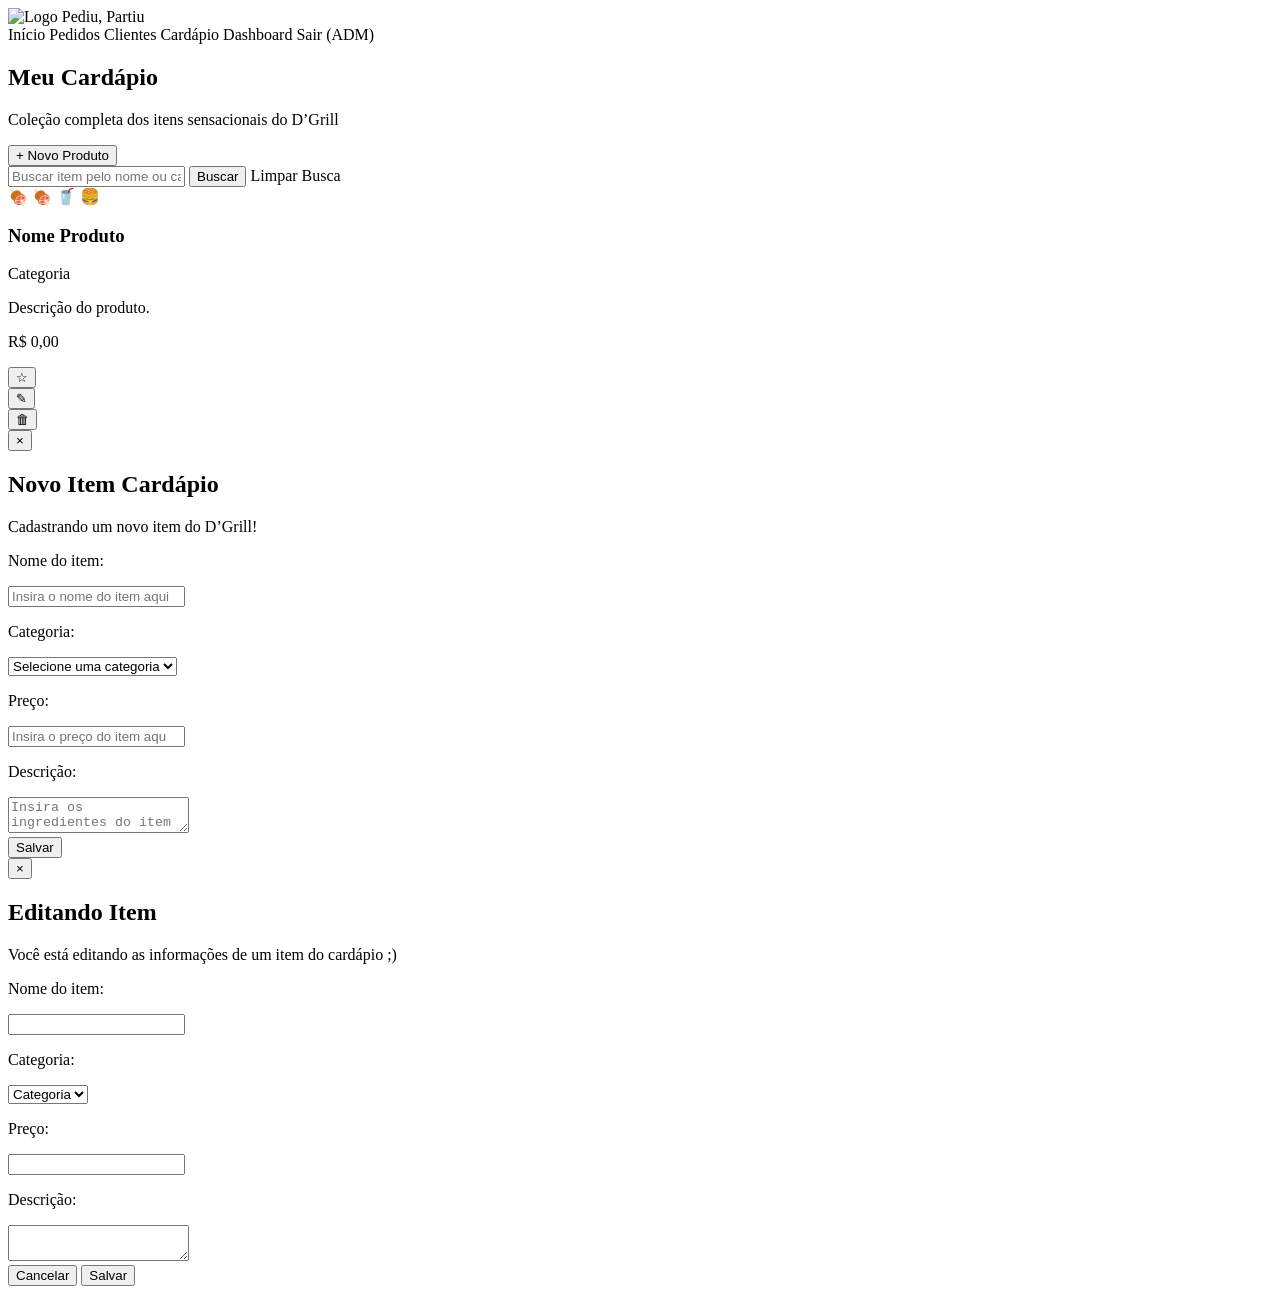
<file: src/main/resources/templates/produto/cardapio.html>
<!DOCTYPE html>
<html lang="pt-br" xmlns:th="http://www.thymeleaf.org">

<!-- Configurações e recursos utilizados pela página -->
<head>
<meta charset="UTF-8">
<title>Cardápio - Pediu, Partiu</title>
<link rel="stylesheet" th:href="@{/css/style.css}">
</head>

<body>

	<!-- Estrutura principal da página de cardápio -->
	<div class="page">

		<!-- Cabeçalho e menu de navegação -->
		<header class="header">
			<a class="logo-link" th:href="@{/inicio}"> <img class="logo-img"
				th:src="@{/img/logo.png}" alt="Logo Pediu, Partiu">
			</a>

			<nav class="nav">
    <a th:href="@{/inicio}">Início</a>

    <a th:href="@{/pedidos}">Pedidos</a>

    <a th:href="@{/clientes}">Clientes</a>

    <a th:href="@{/cardapio}" class="active">Cardápio</a>

    <a th:href="@{/dashboard}">Dashboard</a>

    <a th:href="@{/sair}"
       onclick="return confirm('Tem certeza que deseja sair?')">
       Sair (ADM)
    </a>
</nav>
		</header>

		<main class="content">

			<!-- Título da página e acesso ao cadastro de produtos -->
			<section class="page-title">
				<div>
					<h1>Meu Cardápio</h1>
					<p class="subtitle">Coleção completa dos itens sensacionais do
						D’Grill</p>
				</div>

				<button class="btn btn-primary" type="button"
					data-modal-target="modalNovoItem">+ Novo Produto</button>
			</section>

			<!-- Exibição de mensagens de sucesso e erro -->
			<div class="message message-success" th:if="${sucesso}"
				th:text="${sucesso}"></div>
			<div class="message message-error" th:if="${erro}" th:text="${erro}"></div>

			<!-- Área de busca dos produtos -->
			<form class="search-box" method="get" th:action="@{/cardapio}">
				<div class="search-row">
					<input class="input" type="text" name="busca"
						placeholder="Buscar item pelo nome ou categoria"
						th:value="${busca}">

					<button class="btn btn-primary" type="submit">Buscar</button>

					<a class="btn btn-soft" th:href="@{/cardapio}"> Limpar Busca </a>
				</div>
			</form>

			<!-- Listagem dos produtos cadastrados -->
			<section class="menu-list">

				<article class="menu-list-item product-card"
					th:each="produto : ${produtos}">

					<div class="menu-list-icon"
						th:switch="${produto.categoria.nomeCategoria}">

						<span th:case="'Espetinho Tradicional'">🍖</span> <span
							th:case="'Espetinho Completo'">🍖</span> <span th:case="'Bebida'">🥤</span>

						<span th:case="'Lanches'">🍔</span> <span th:case="*"></span>
					</div>

					<div class="menu-list-content">
						<div class="menu-list-header">
							<h3 class="product-name" th:text="${produto.nomeProduto}">
								Nome Produto</h3>

							<span class="tag" th:text="${produto.categoria.nomeCategoria}">
								Categoria </span>
						</div>

						<p class="product-description" th:text="${produto.descricao}">
							Descrição do produto.</p>
					</div>

					<div class="menu-list-side">
					
					
						<!-- Exibe o preço e a estrela de seleção do brinde. -->
						<div class="product-price-row">
						
						    <p class="price"
						        th:text="|R$ ${#numbers.formatDecimal(produto.precoUnitario, 1, 'POINT', 2, 'COMMA')}|">
						        R$ 0,00
						    </p>
						
						    <button class="gift-star"
						        type="button"
						        th:attr="data-gift-product=${produto.idProduto}"
						        title="Selecionar como brinde de fidelidade"
						        aria-label="Selecionar como brinde de fidelidade">
						        ☆
						    </button>
						
						</div>
						
						

						<div class="card-actions">
							<button class="icon-btn" type="button"
								th:attr="data-modal-target=${'modalEditarItem' + produto.idProduto}">
								✎</button>

							<form method="post" th:action="@{/cardapio/excluir}"
								data-confirm-delete>
								<input type="hidden" name="idProduto"
									th:value="${produto.idProduto}">
								<button class="icon-btn" type="submit">🗑</button>
							</form>
						</div>
					</div>

				</article>

			</section>
		</main>

	</div>

	<!-- Modal utilizado para cadastro de novos produtos -->
	<div class="modal" id="modalNovoItem">
		<div class="modal-content">
			<button class="modal-close" type="button" data-close-modal>×</button>

			<h2>Novo Item Cardápio</h2>
			<p class="subtitle">Cadastrando um novo item do D’Grill!</p>

			<form class="modal-card" method="post"
				th:action="@{/cardapio/salvar}">
				
				<!-- Dados do novo produto -->
				<div class="form-group">
					<p class="label">Nome do item:</p>
					<input class="input" type="text" name="nomeProduto"
						placeholder="Insira o nome do item aqui" required>
				</div>

				<div class="form-group">
					<p class="label">Categoria:</p>

					<div class="category-select-row">
						<select class="select" name="idCategoria" data-category-select
							required>
							<option value="">Selecione uma categoria</option>

							<option th:each="categoria : ${categorias}"
								th:value="${categoria.idCategoria}"
								th:text="${categoria.nomeCategoria}">Categoria</option>
						</select> <span class="emoji-preview" data-category-emoji></span>
					</div>
				</div>

				<div class="form-group">
					<p class="label">Preço:</p>
					<input class="input" type="number" name="precoUnitario" step="0.01"
						min="0.01" placeholder="Insira o preço do item aqui" required>
				</div>

				<div class="form-group">
					<p class="label">Descrição:</p>
					<textarea class="textarea" name="descricao"
						placeholder="Insira os ingredientes do item aqui"></textarea>
				</div>

				<button class="btn btn-soft" type="submit">Salvar</button>
			</form>
		</div>
	</div>

	<!-- Modal utilizado para edição dos produtos cadastrados -->
	<div class="modal" th:each="produto : ${produtos}"
		th:id="${'modalEditarItem' + produto.idProduto}">
		<div class="modal-content">
			<button class="modal-close" type="button" data-close-modal>×</button>

			<h2>Editando Item</h2>
			<p class="subtitle">Você está editando as informações de um item
				do cardápio ;)</p>

			<form class="modal-card" method="post"
				th:action="@{/cardapio/atualizar}">
				
				<input type="hidden" name="idProduto"
					th:value="${produto.idProduto}">

				<!-- Dados do produto em edição -->
				<div class="form-group">
					<p class="label">Nome do item:</p>
					<input class="input" type="text" name="nomeProduto"
						th:value="${produto.nomeProduto}" required>
				</div>

				<div class="form-group">
					<p class="label">Categoria:</p>

					<div class="category-select-row">
						<select class="select" name="idCategoria" data-category-select
							required>
							<option th:each="categoria : ${categorias}"
								th:value="${categoria.idCategoria}"
								th:text="${categoria.nomeCategoria}"
								th:selected="${produto.categoria.idCategoria == categoria.idCategoria}">
								Categoria</option>
						</select> <span class="emoji-preview" data-category-emoji></span>
					</div>
				</div>

				<div class="form-group">
					<p class="label">Preço:</p>
					<input class="input" type="number" name="precoUnitario" step="0.01"
						min="0.01" th:value="${produto.precoUnitario}" required>
				</div>

				<div class="form-group">
					<p class="label">Descrição:</p>
					<textarea class="textarea" name="descricao"
						th:text="${produto.descricao}"></textarea>
				</div>

				<div class="modal-actions">
					<button class="btn btn-danger" type="button" data-close-modal>
						Cancelar</button>

					<button class="btn btn-soft" type="submit">Salvar</button>
				</div>
			</form>
		</div>
	</div>

	<!-- Arquivo JavaScript principal da aplicação -->
	<script th:src="@{/js/app.js}"></script>
</body>
</html>
</file>
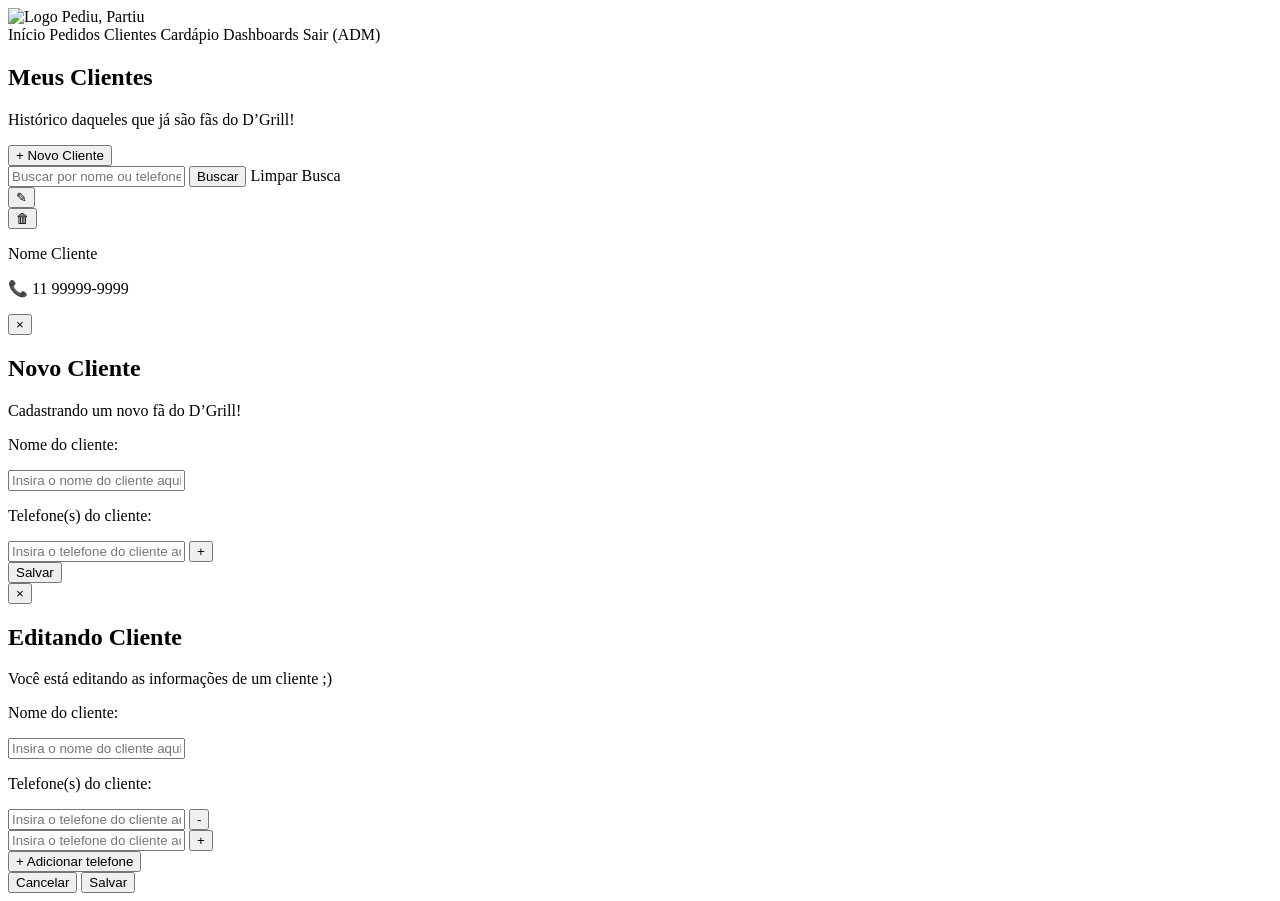
<file: bin/src/main/resources/templates/cliente/clientes.html>
<!DOCTYPE html>
<html lang="pt-br" xmlns:th="http://www.thymeleaf.org">

<!-- Configurações e recursos utilizados pela página -->
<head>
<meta charset="UTF-8">
<title>Clientes - Pediu, Partiu</title>
<link rel="stylesheet" th:href="@{/css/style.css}">
</head>

<body>

	<!-- Estrutura principal da página de clientes -->
	<div class="page">

		<!-- Cabeçalho e menu de navegação -->
		<header class="header">
			<a class="logo-link" th:href="@{/inicio}"> <img class="logo-img"
				th:src="@{/img/logo.png}" alt="Logo Pediu, Partiu">
			</a>

			<nav class="nav">
    <a th:href="@{/inicio}">Início</a>

    <a th:href="@{/pedidos}">Pedidos</a>

    <a th:href="@{/clientes}" class="active">Clientes</a>

    <a th:href="@{/cardapio}">Cardápio</a>

    <a th:href="@{/dashboard}">Dashboards</a>

    <a th:href="@{/sair}"
       onclick="return confirm('Tem certeza que deseja sair?')">
       Sair (ADM)
    </a>
</nav>
		</header>

		<main class="content">

			<!-- Título da página e acesso ao cadastro de clientes -->
			<section class="page-title">
				<div>
					<h1>Meus Clientes</h1>
					<p class="subtitle">Histórico daqueles que já são fãs do
						D’Grill!</p>
				</div>

				<button class="btn btn-primary" type="button"
					data-modal-target="modalNovoCliente">+ Novo Cliente</button>
			</section>

			<!-- Exibição de mensagens de sucesso e erro -->
			<div class="message message-success" th:if="${sucesso}"
				th:text="${sucesso}"></div>
			<div class="message message-error" th:if="${erro}" th:text="${erro}"></div>

			<!-- Área de busca de clientes -->
			<form class="search-box" method="get" th:action="@{/clientes}">
				<div class="search-row">
					<input class="input" type="text" name="busca"
						placeholder="Buscar por nome ou telefone" th:value="${busca}">

					<button class="btn btn-primary" type="submit">Buscar</button>

					<a class="btn btn-soft" th:href="@{/clientes}">Limpar Busca</a>
				</div>
			</form>

			<!-- Listagem dos clientes cadastrados -->
			<section class="cards-grid">

				<article class="client-card" th:each="cliente : ${clientes}">
					<div class="card-actions">
						<button class="icon-btn" type="button"
							th:attr="data-modal-target=${'modalEditarCliente' + cliente.idCliente}">
							✎</button>

						<form method="post" th:action="@{/clientes/excluir}"
							data-confirm-delete
							th:attr="data-has-orders=${cliente.possuiPedidos}">
							<input type="hidden" name="idCliente"
								th:value="${cliente.idCliente}">
							<button class="icon-btn" type="submit">🗑</button>
						</form>
					</div>

					<p class="client-name" th:text="${cliente.nomeCliente}">Nome
						Cliente</p>

					<div th:if="${cliente.contatos != null}">
						<p class="client-phone" th:each="contato : ${cliente.contatos}">
							📞 <span th:text="${contato.telefone}">11 99999-9999</span>
						</p>
					</div>
				</article>

			</section>
		</main>

	</div>

	<!-- Modal utilizado para cadastro de novos clientes -->
	<div class="modal" id="modalNovoCliente">
		<div class="modal-content">
			<button class="modal-close" type="button" data-close-modal>×</button>

			<h2>Novo Cliente</h2>
			<p class="subtitle">Cadastrando um novo fã do D’Grill!</p>

			<form class="modal-card" method="post"
				th:action="@{/clientes/salvar}" data-client-form>
				<input type="hidden" name="voltarPedido"
					th:value="${param.voltarPedido}"> <input type="hidden"
					name="origemPedido" th:value="${param.origemPedido}"> <input
					type="hidden" name="idPedido" th:value="${param.idPedido}">

				<div class="form-group">
					<p class="label">Nome do cliente:</p>
					<input class="input" type="text" name="nomeCliente"
						placeholder="Insira o nome do cliente aqui" required>
				</div>

				<div class="form-group">
					<p class="label">Telefone(s) do cliente:</p>

					<div class="dynamic-fields" data-phone-list>
						<div class="form-inline">
							<input class="input" type="text" name="telefones"
								placeholder="Insira o telefone do cliente aqui" minlength="8"
								maxlength="25" pattern="[0-9+() \-]+"
								title="Use apenas números, +, (, ), - e espaço.">
							<button class="btn btn-primary" type="button" data-add-phone>+</button>
						</div>
					</div>
				</div>

				<button class="btn btn-soft" type="submit">Salvar</button>
			</form>
		</div>
	</div>

	<!-- Modal utilizado para edição dos clientes cadastrados -->
	<div class="modal" th:each="cliente : ${clientes}"
		th:id="${'modalEditarCliente' + cliente.idCliente}">
		<div class="modal-content">
			<button class="modal-close" type="button" data-close-modal>×</button>

			<h2>Editando Cliente</h2>
			<p class="subtitle">Você está editando as informações de um
				cliente ;)</p>

			<form class="modal-card" method="post"
				th:action="@{/clientes/atualizar}" data-client-form>
				<input type="hidden" name="idCliente"
					th:value="${cliente.idCliente}">

				<div class="form-group">
					<p class="label">Nome do cliente:</p>
					<input class="input" type="text" name="nomeCliente"
						th:value="${cliente.nomeCliente}"
						placeholder="Insira o nome do cliente aqui" required>
				</div>

				<div class="form-group">
					<p class="label">Telefone(s) do cliente:</p>

					<div class="dynamic-fields" data-phone-list>
						<div class="form-inline" th:each="contato : ${cliente.contatos}">
							<input class="input" type="text" name="telefones"
								th:value="${contato.telefone}"
								placeholder="Insira o telefone do cliente aqui" minlength="8"
								maxlength="25" pattern="[0-9+() \-]+"
								title="Use apenas números, +, (, ), - e espaço." required>
							<button class="btn btn-primary" type="button" data-remove-field>-</button>
						</div>

						<div class="form-inline"
							th:if="${cliente.contatos == null or #lists.isEmpty(cliente.contatos)}">
							<input class="input" type="text" name="telefones"
								placeholder="Insira o telefone do cliente aqui" minlength="8"
								maxlength="25" pattern="[0-9+() \-]+"
								title="Use apenas números, +, (, ), - e espaço." required>
							<button class="btn btn-primary" type="button" data-add-phone>+</button>
						</div>
					</div>

					<button class="btn btn-primary btn-add-below" type="button"
						data-add-phone>+ Adicionar telefone</button>
				</div>

				<div class="modal-actions">
					<button class="btn btn-danger" type="button" data-close-modal>Cancelar</button>
					<button class="btn btn-soft" type="submit">Salvar</button>
				</div>
			</form>
		</div>
	</div>

	<!-- Arquivo JavaScript principal da aplicação -->
	<script th:src="@{/js/app.js}"></script>

</body>
</html>
</file>
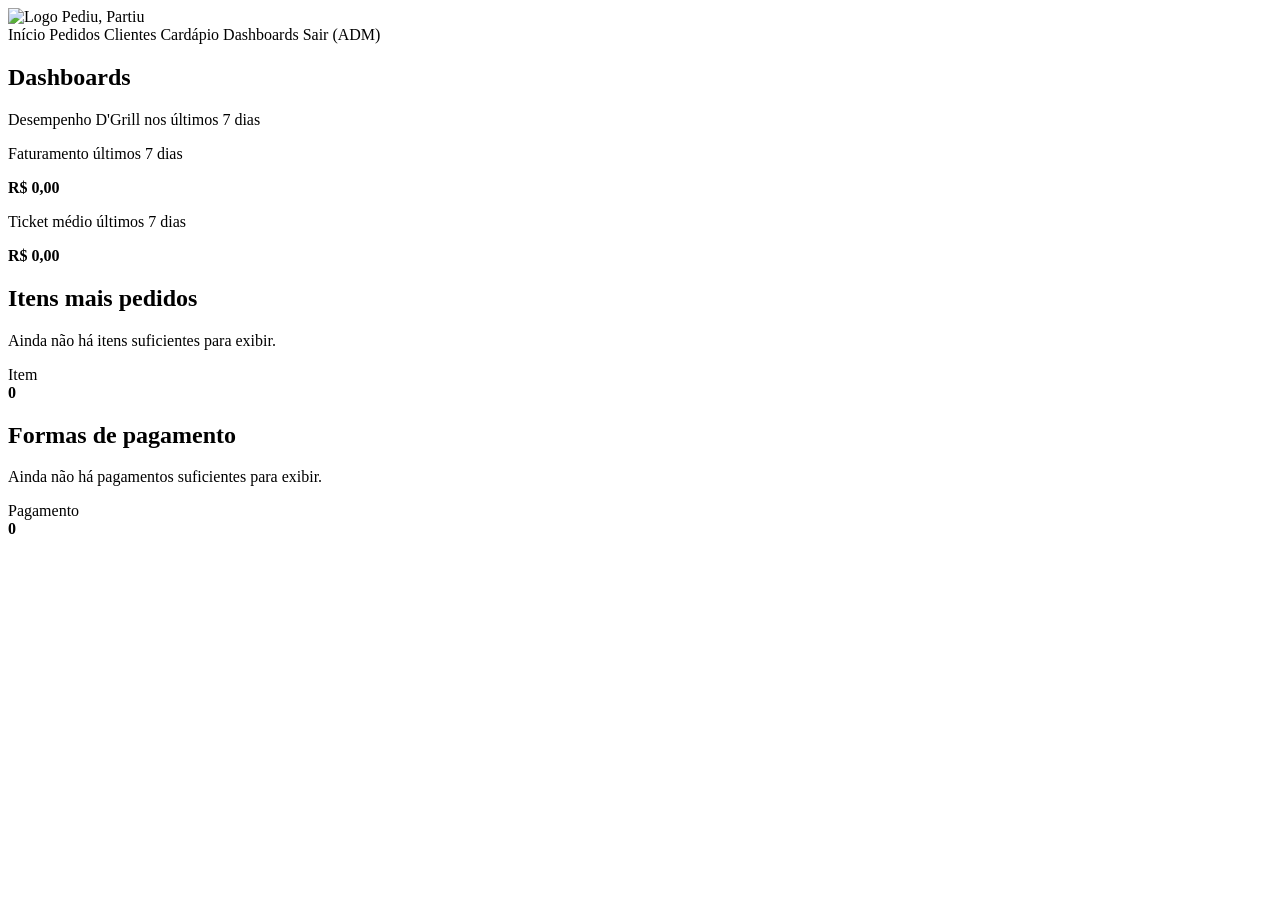
<file: bin/src/main/resources/templates/dashboard/dashboard.html>
<!DOCTYPE html>
<html lang="pt-br" xmlns:th="http://www.thymeleaf.org">

<!-- Configurações e recursos utilizados pela página -->
<head>
<meta charset="UTF-8">
<title>Dashboards - Pediu, Partiu</title>

<link rel="stylesheet" th:href="@{/css/style.css}">
</head>

<body>

<!-- Estrutura principal da página de dashboards -->
<div class="page">

    <!-- Cabeçalho e menu de navegação -->
    <header class="header">

        <a class="logo-link" th:href="@{/inicio}">
            <img class="logo-img"
                 th:src="@{/img/logo.png}"
                 alt="Logo Pediu, Partiu">
        </a>

        <nav class="nav">

            <a th:href="@{/inicio}">
                Início
            </a>

            <a th:href="@{/pedidos}">
                Pedidos
            </a>

            <a th:href="@{/clientes}">
                Clientes
            </a>

            <a th:href="@{/cardapio}">
                Cardápio
            </a>

            <a class="active"
               th:href="@{/dashboard}">
                Dashboards
            </a>

            <a th:href="@{/sair}"
               onclick="return confirm('Tem certeza que deseja sair?')">
                Sair (ADM)
            </a>

        </nav>

    </header>

    <main class="content">

        <!-- Título da página -->
        <section class="page-title">

            <div>

                <h1>Dashboards</h1>

                <p class="subtitle">
                    Desempenho D'Grill nos últimos 7 dias
                </p>

            </div>

        </section>

        <!-- Exibição de mensagens de erro -->
        <div class="message message-error"
             th:if="${erro}"
             th:text="${erro}">
        </div>

        <!-- Indicadores principais do dashboard -->
        <section class="dashboard-summary-grid">

            <div class="resume-card">

                <p>Faturamento últimos 7 dias</p>

                <strong th:text="${faturamentoDiaFormatado != null ? faturamentoDiaFormatado : 'R$ 0,00'}">
                    R$ 0,00
                </strong>

            </div>

            <div class="resume-card">

                <p>Ticket médio últimos 7 dias</p>

                <strong th:text="${ticketMedioFormatado != null ? ticketMedioFormatado : 'R$ 0,00'}">
                    R$ 0,00
                </strong>

            </div>

        </section>

        <!-- Gráficos com informações dos últimos pedidos -->
        <section class="dashboard-graphs-grid">

            <!-- Gráfico de itens mais pedidos -->
            <div class="dashboard-chart-card">

                <h2>Itens mais pedidos</h2>

                <div th:if="${itensMaisPedidos == null or #lists.isEmpty(itensMaisPedidos)}">

                    <p class="subtitle">
                        Ainda não há itens suficientes para exibir.
                    </p>

                </div>

                <div th:each="item : ${itensMaisPedidos}"
                     class="chart-row">

                    <span th:text="${item.nome}">
                        Item
                    </span>

                    <div class="chart-bar">

                        <div class="chart-fill"
                             th:style="'width:' + ${item.percentual} + '%'">
                        </div>

                    </div>

                    <strong th:text="${item.quantidade}">
                        0
                    </strong>

                </div>

            </div>

            <!-- Gráfico de formas de pagamento -->
            <div class="dashboard-chart-card">

                <h2>Formas de pagamento</h2>

                <div th:if="${formasPagamentoDashboard == null or #lists.isEmpty(formasPagamentoDashboard)}">

                    <p class="subtitle">
                        Ainda não há pagamentos suficientes para exibir.
                    </p>

                </div>

                <div th:each="pagamento : ${formasPagamentoDashboard}"
                     class="chart-row">

                    <span th:text="${pagamento.nome}">
                        Pagamento
                    </span>

                    <div class="chart-bar">

                        <div class="chart-fill"
                             th:style="'width:' + ${pagamento.percentual} + '%'">
                        </div>

                    </div>

                    <strong th:text="${pagamento.quantidade}">
                        0
                    </strong>

                </div>

            </div>

        </section>

    </main>

</div>

<!-- Arquivo JavaScript principal da aplicação -->
<script th:src="@{/js/app.js}"></script>

</body>
</html>
</file>
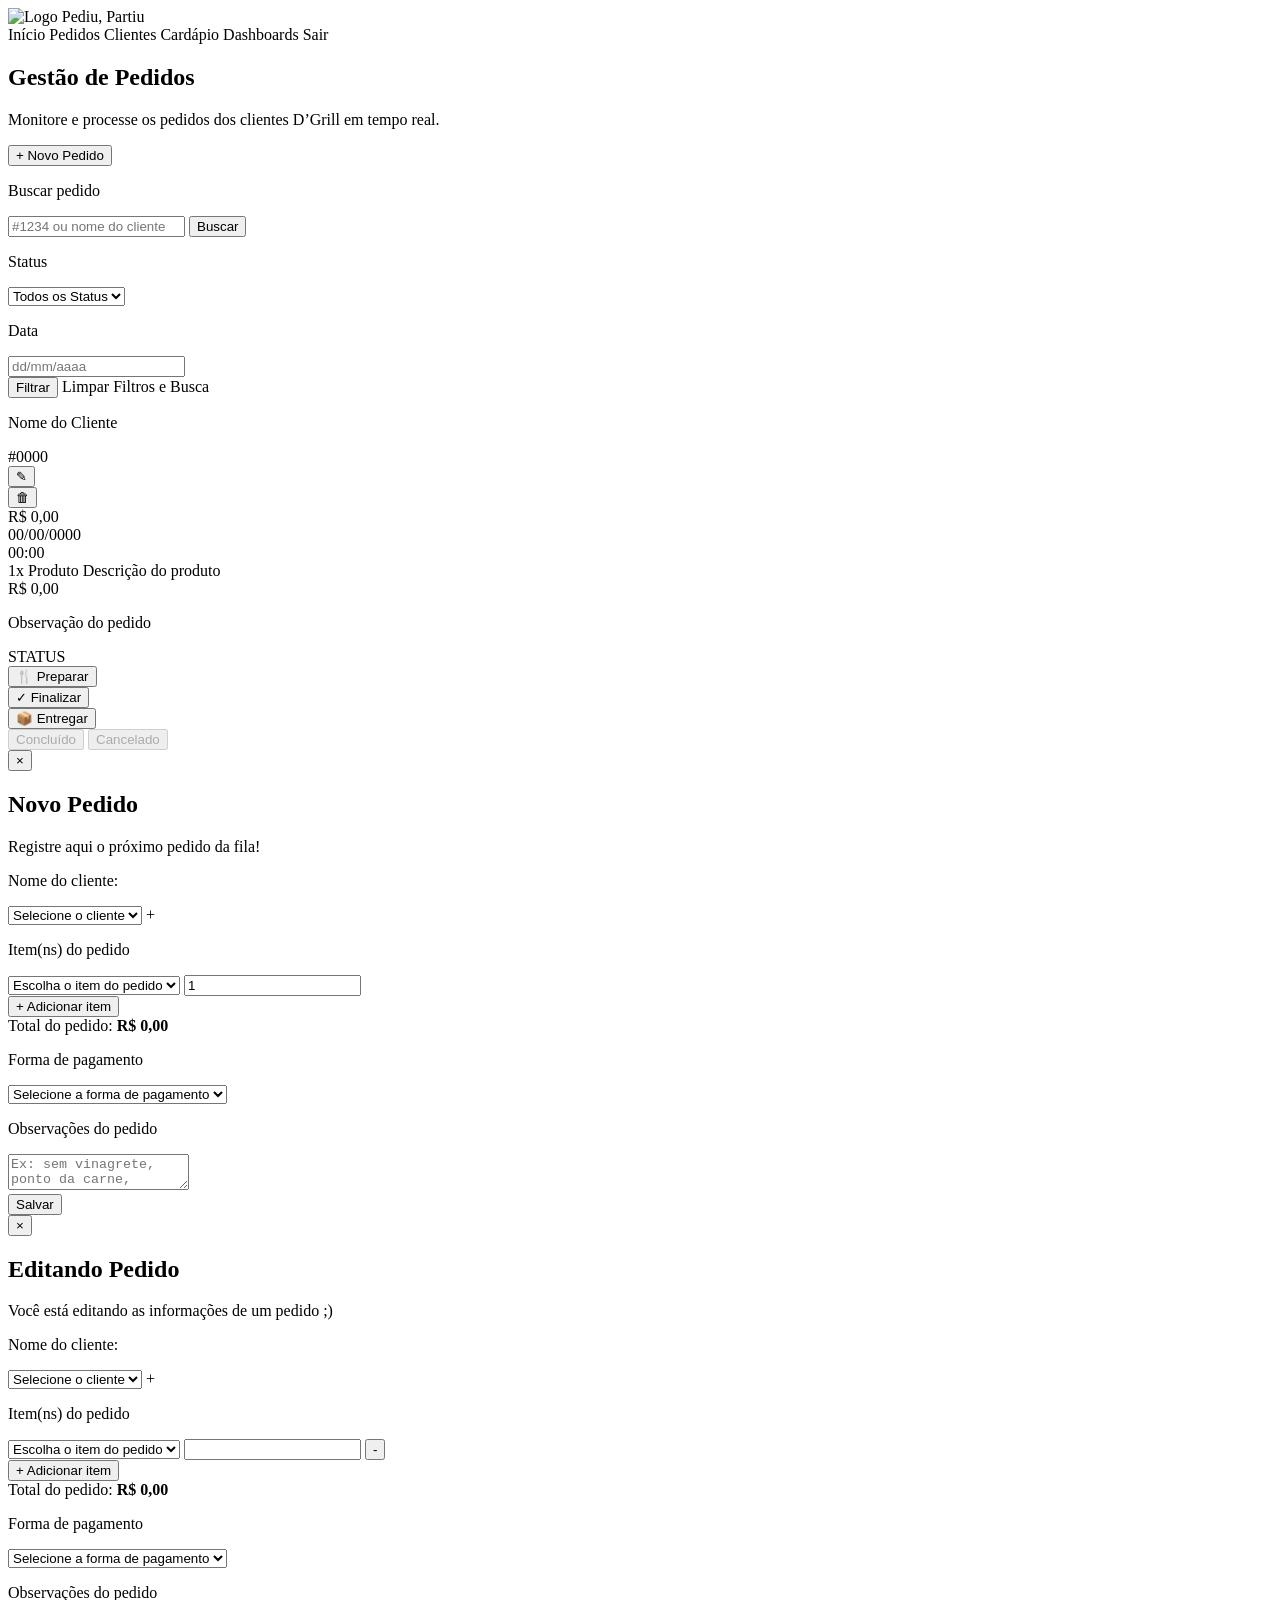
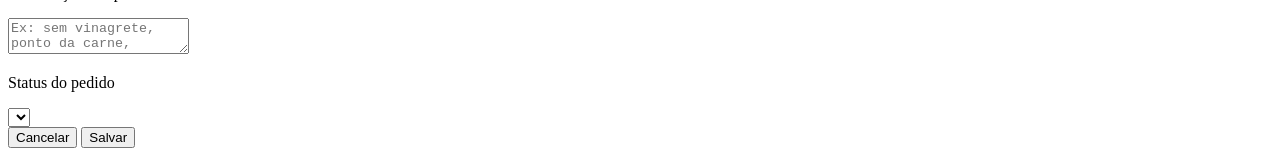
<file: bin/src/main/resources/templates/pedido/pedidos.html>
<!DOCTYPE html>
<html lang="pt-br" xmlns:th="http://www.thymeleaf.org">

<!-- Configurações e recursos utilizados pela página -->
<head>
<meta charset="UTF-8">
<title>Pedidos - Pediu, Partiu</title>
<link rel="stylesheet" th:href="@{/css/style.css}">
</head>

<body>

	<!-- Estrutura principal da página de pedidos -->
	<div class="page">

		<!-- Cabeçalho e menu de navegação -->
		<header class="header">
			<a class="logo-link" th:href="@{/inicio}"> <img class="logo-img"
				th:src="@{/img/logo.png}" alt="Logo Pediu, Partiu">
			</a>

			<nav class="nav">
				<a th:href="@{/inicio}">Início</a> <a th:href="@{/pedidos}"
					class="active">Pedidos</a> <a
					th:if="${session.perfilUsuario == 'ADM'}" th:href="@{/clientes}">Clientes</a>

				<a th:if="${session.perfilUsuario == 'ADM'}" th:href="@{/cardapio}">Cardápio</a>

				<a th:if="${session.perfilUsuario == 'ADM'}" th:href="@{/dashboard}">Dashboards</a>

				<a th:href="@{/sair}"
					th:text="${session.perfilUsuario == 'COZINHA'} ? 'Sair (COZINHA)' : 'Sair (ADM)'"
					onclick="return confirm('Tem certeza que deseja sair?')"> Sair
				</a>
			</nav>
		</header>

		<main class="content">

			<!-- Título da página e acesso ao cadastro de pedidos -->
			<section class="page-title">
				<div>
					<h1>Gestão de Pedidos</h1>
					<p class="subtitle">Monitore e processe os pedidos dos clientes
						D’Grill em tempo real.</p>
				</div>

				<button class="btn btn-primary" type="button"
					th:if="${session.perfilUsuario == 'ADM'}"
					data-modal-target="modalNovoPedido">+ Novo Pedido</button>
			</section>

			<!-- Exibição de mensagens de sucesso e erro -->
			<div class="message message-success" th:if="${sucesso}"
				th:text="${sucesso}"></div>
			<div class="message message-error" th:if="${erro}" th:text="${erro}"></div>

			<!-- Área de busca e filtros dos pedidos -->
			<form class="filter-box" method="get" th:action="@{/pedidos}">
				<p class="label">Buscar pedido</p>

				<div class="search-row">
					<input class="input" type="text" name="busca"
						placeholder="#1234 ou nome do cliente" th:value="${busca}">

					<button class="btn btn-primary" type="submit">Buscar</button>
				</div>

				<div class="filter-grid">
					<div>
						<p class="label">Status</p>

						<select class="select" name="status">
							<option value="">Todos os Status</option>

							<option th:each="statusPedido : ${statusPedidos}"
								th:value="${statusPedido.nomeStatus}"
								th:text="${statusPedido.nomeStatus}"
								th:selected="${statusPedido.nomeStatus == status}">
								Status</option>
						</select>
					</div>

					<div>
						<p class="label">Data</p>

						<input class="input" type="text" name="data"
							placeholder="dd/mm/aaaa" maxlength="10" inputmode="numeric"
							th:value="${data}" data-date-mask>
					</div>

					<button class="btn btn-primary" type="submit">Filtrar</button>

					<a class="btn btn-soft" th:href="@{/pedidos}">Limpar Filtros e
						Busca</a>
				</div>
			</form>

			<!-- Listagem dos pedidos cadastrados -->
			<section class="orders-grid">

				<article class="order-card" th:each="pedido : ${pedidos}">

					<div class="order-header">
						<div>
							<p class="order-client" th:text="${pedido.cliente.nomeCliente}">Nome
								do Cliente</p>

							<div class="order-id" th:text="|#${pedido.idPedido}|">#0000</div>
						</div>

						<div>
							<div class="card-actions"
								th:if="${session.perfilUsuario == 'ADM'}">
								<button class="icon-btn" type="button"
									th:attr="data-modal-target=${'modalEditarPedido' + pedido.idPedido}">
									✎</button>

								<form method="post" th:action="@{/pedidos/excluir}"
									data-confirm-delete>
									<input type="hidden" name="idPedido"
										th:value="${pedido.idPedido}">
									<button class="icon-btn" type="submit">🗑</button>
								</form>
							</div>

							<div class="order-price"
								th:text="|R$ ${#numbers.formatDecimal(
        #aggregates.sum(
            pedido.itens.![produto.precoUnitario * quantidade]
        ),
        1,
        'POINT',
        2,
        'COMMA')}|">
								R$ 0,00</div>
							<div class="order-date">
								<span
									th:text="${#temporals.format(pedido.dataHoraPedido, 'dd/MM/yyyy')}">
									00/00/0000 </span> <br> <span
									th:text="${#temporals.format(pedido.dataHoraPedido, 'HH:mm')}">
									00:00 </span>
							</div>
						</div>
					</div>

					<div class="order-item" th:each="item : ${pedido.itens}">
						<div class="order-item-info">
							<span class="order-item-name"> <span
								th:text="${item.quantidade}">1</span>x <span
								th:text="${item.produto.nomeProduto}">Produto</span>
							</span> <span class="order-item-description"
								th:text="${item.produto.descricao != null 
        ? (#strings.length(item.produto.descricao) > 40
            ? #strings.substring(item.produto.descricao, 0, 40).concat('...')
            : item.produto.descricao)
        : ''}">
								Descrição do produto </span>
						</div>

						<span class="order-item-price"
							th:text="|R$ ${#numbers.formatDecimal(item.produto.precoUnitario * item.quantidade, 1, 'POINT', 2, 'COMMA')}|">
							R$ 0,00 </span>
					</div>

					<p class="order-note"
						th:if="${pedido.observacao != null and !#strings.isEmpty(pedido.observacao)}"
						th:text="${#strings.length(pedido.observacao) > 40
        ? #strings.substring(pedido.observacao, 0, 40).concat('...')
        : pedido.observacao}">
						Observação do pedido</p>

					<!-- Exibição do status atual do pedido -->
					<span class="status"
						th:text="${#strings.toUpperCase(pedido.statusPedido.nomeStatus)}"
						th:classappend="
                            ${#strings.toLowerCase(pedido.statusPedido.nomeStatus) == 'pendente'} ? ' status-pendente' :
                            (${#strings.toLowerCase(pedido.statusPedido.nomeStatus) == 'preparando'} ? ' status-preparando' :
                            (${#strings.toLowerCase(pedido.statusPedido.nomeStatus) == 'pronto'} ? ' status-pronto' :
                            (${#strings.toLowerCase(pedido.statusPedido.nomeStatus) == 'cancelado'} ? ' status-cancelado' :
                            ' status-entregue')))">
						STATUS </span>

					<!-- Ações disponíveis conforme o status do pedido -->
					<form
						th:if="${#strings.toLowerCase(pedido.statusPedido.nomeStatus) == 'pendente'}"
						method="post" th:action="@{/pedidos/status/avancar}">
						<input type="hidden" name="idPedido" th:value="${pedido.idPedido}">
						<button class="btn btn-primary order-action" type="submit">🍴
							Preparar</button>
					</form>

					<form
						th:if="${#strings.toLowerCase(pedido.statusPedido.nomeStatus) == 'preparando'}"
						method="post" th:action="@{/pedidos/status/avancar}">
						<input type="hidden" name="idPedido" th:value="${pedido.idPedido}">
						<button class="btn btn-primary order-action" type="submit">✓
							Finalizar</button>
					</form>

					<form
						th:if="${#strings.toLowerCase(pedido.statusPedido.nomeStatus) == 'pronto'}"
						method="post" th:action="@{/pedidos/status/avancar}">
						<input type="hidden" name="idPedido" th:value="${pedido.idPedido}">
						<button class="btn btn-primary order-action" type="submit">📦
							Entregar</button>
					</form>

					<button
						th:if="${#strings.toLowerCase(pedido.statusPedido.nomeStatus) == 'entregue'}"
						class="btn btn-disabled order-action" type="button" disabled>
						Concluído</button>

					<button
						th:if="${#strings.toLowerCase(pedido.statusPedido.nomeStatus) == 'cancelado'}"
						class="btn btn-disabled order-action" type="button" disabled>
						Cancelado</button>

				</article>

			</section>

		</main>

	</div>

	<!-- Modal utilizado para cadastro de novos pedidos -->
	<div class="modal" id="modalNovoPedido"
		th:if="${session.perfilUsuario == 'ADM'}">
		<div class="modal-content">
			<button class="modal-close" type="button" data-close-modal>×</button>

			<h2>Novo Pedido</h2>
			<p class="subtitle">Registre aqui o próximo pedido da fila!</p>

			<form class="modal-card" method="post" th:action="@{/pedidos/salvar}"
				data-order-form>

				<!-- Dados do cliente -->
				<div class="form-group">
					<p class="label">Nome do cliente:</p>

					<div class="form-inline">
						<select class="select" name="idCliente" required>
							<option value="">Selecione o cliente</option>

							<option th:each="cliente : ${clientes}"
								th:value="${cliente.idCliente}" th:text="${cliente.nomeCliente}">
								Cliente</option>
						</select> <a class="btn btn-primary"
							th:href="@{/clientes(novoCliente=true,voltarPedido=true,origemPedido='novo')}"
							data-save-order-state> + </a>
					</div>
				</div>
				
				
				
				<!-- Oferta de brinde para clientes com fidelidade disponível -->
				<div class="form-group" data-fidelity-offer
				     style="display: none;">
				
				    <p class="label">⭐ Brinde de Fidelidade disponível!</p>
				
				    <p data-fidelity-message>
				        Este cliente possui um brinde disponível.
				    </p>
				
				    <label>
				        <input type="checkbox" name="resgatarBrinde"
				               value="true" data-fidelity-confirm>
				        Confirmar resgate do brinde neste pedido
				    </label>
				
				</div>
				

				<!-- Itens do pedido -->
				<div class="form-group">
					<p class="label">Item(ns) do pedido</p>

					<div class="dynamic-fields">
						<div class="form-inline" data-order-row>
							<select class="select" name="produtos" data-order-product
								required>
								<option value="">Escolha o item do pedido</option>

								<option th:each="produto : ${produtos}"
									th:value="${produto.idProduto}"
									th:data-price="${produto.precoUnitario}"
									th:text="${produto.nomeProduto}">Produto</option>
							</select> <input class="input" type="number" name="quantidades" min="1"
								value="1" data-order-qty required>
						</div>
					</div>

					<button class="btn btn-primary btn-add-below" type="button"
						data-add-order-item>+ Adicionar item</button>
				</div>

				<!-- Exibição do valor total do pedido -->
				<div class="order-total-preview">
					Total do pedido: <strong data-order-form-total>R$ 0,00</strong>
				</div>

				<!-- Dados de pagamento e observações -->
				<div class="form-group">
					<p class="label">Forma de pagamento</p>

					<select class="select" name="idPagamento" required>
						<option value="">Selecione a forma de pagamento</option>

						<option th:each="forma : ${formasPagamento}"
							th:value="${forma.idPagamento}"
							th:text="${forma.nomeFormaPagamento}">Forma de Pagamento
						</option>
					</select>
				</div>

				<div class="form-group">
					<p class="label">Observações do pedido</p>

					<textarea class="textarea" name="observacao"
						placeholder="Ex: sem vinagrete, ponto da carne, retirada no local..."></textarea>
				</div>

				<input type="hidden" name="nomeStatus" value="Pendente">

				<button class="btn btn-soft" type="submit">Salvar</button>

			</form>
		</div>
	</div>

	<!-- Modal utilizado para edição dos pedidos cadastrados -->

	<div class="modal" th:if="${session.perfilUsuario == 'ADM'}"
		th:each="pedido : ${pedidos}"
		th:id="${'modalEditarPedido' + pedido.idPedido}">
		<div class="modal-content">
			<button class="modal-close" type="button" data-close-modal>×</button>

			<h2>Editando Pedido</h2>
			<p class="subtitle">Você está editando as informações de um
				pedido ;)</p>

			<form class="modal-card" method="post"
				th:action="@{/pedidos/atualizar}" data-order-form
				data-order-edit-form>

				<input type="hidden" name="idPedido" th:value="${pedido.idPedido}">
				<input type="hidden" name="atualizarDataHoraPedido" value="false"
					data-update-date-field> <input type="hidden"
					name="voltarStatusPendente" value="false" data-reset-status-field>

				<div class="form-group">
					<p class="label">Nome do cliente:</p>

					<div class="form-inline">
						<select class="select" name="idCliente" required>
							<option value="">Selecione o cliente</option>

							<option th:each="cliente : ${clientes}"
								th:value="${cliente.idCliente}" th:text="${cliente.nomeCliente}"
								th:selected="${cliente.idCliente == pedido.cliente.idCliente}">
								Cliente</option>
						</select> <a class="btn btn-primary"
							th:href="@{/clientes(
        novoCliente=true,
        voltarPedido=true,
        origemPedido='editar',
        idPedido=${pedido.idPedido}
   )}"
							data-save-order-state> + </a>
					</div>
				</div>

				<div class="form-group">
					<p class="label">Item(ns) do pedido</p>

					<div class="dynamic-fields">
						<div class="form-inline" data-order-row
							th:each="item : ${pedido.itens}">
							<select class="select" name="produtos" data-order-product
								required>
								<option value="">Escolha o item do pedido</option>

								<option th:each="produto : ${produtos}"
									th:value="${produto.idProduto}"
									th:data-price="${produto.precoUnitario}"
									th:text="${produto.nomeProduto}"
									th:selected="${produto.idProduto == item.produto.idProduto}">
									Produto</option>
							</select> <input class="input" type="number" name="quantidades" min="1"
								th:value="${item.quantidade}" data-order-qty required>

							<button class="btn btn-primary" type="button" data-remove-field>-</button>
						</div>
					</div>

					<button class="btn btn-primary btn-add-below" type="button"
						data-add-order-item>+ Adicionar item</button>
				</div>

				<div class="order-total-preview">
					Total do pedido: <strong data-order-form-total>R$ 0,00</strong>
				</div>

				<div class="form-group">
					<p class="label">Forma de pagamento</p>

					<select class="select" name="nomeFormaPagamento" required>
						<option value="">Selecione a forma de pagamento</option>

						<option th:each="forma : ${formasPagamento}"
							th:value="${forma.nomeFormaPagamento}"
							th:text="${forma.nomeFormaPagamento}"
							th:selected="${pedido.formaPagamento != null and forma.idPagamento == pedido.formaPagamento.idPagamento}">
							Forma de Pagamento</option>
					</select>
				</div>

				<div class="form-group">
					<p class="label">Observações do pedido</p>

					<textarea class="textarea" name="observacao"
						placeholder="Ex: sem vinagrete, ponto da carne, retirada no local..."
						th:text="${pedido.observacao}"></textarea>
				</div>

				<div class="form-group">
					<p class="label">Status do pedido</p>

					<select class="select" name="nomeStatus" required data-status-field>
						<option th:each="statusPedido : ${statusPedidos}"
							th:value="${statusPedido.nomeStatus}"
							th:text="${statusPedido.nomeStatus}"
							th:selected="${statusPedido.idStatus == pedido.statusPedido.idStatus}">
						</option>
					</select>
				</div>

				<div class="modal-actions">
					<button class="btn btn-danger" type="button" data-close-modal>Cancelar</button>
					<button class="btn btn-soft" type="submit">Salvar</button>
				</div>

			</form>
		</div>
	</div>

	<script th:src="@{/js/app.js}"></script>
</body>
</html>
</file>
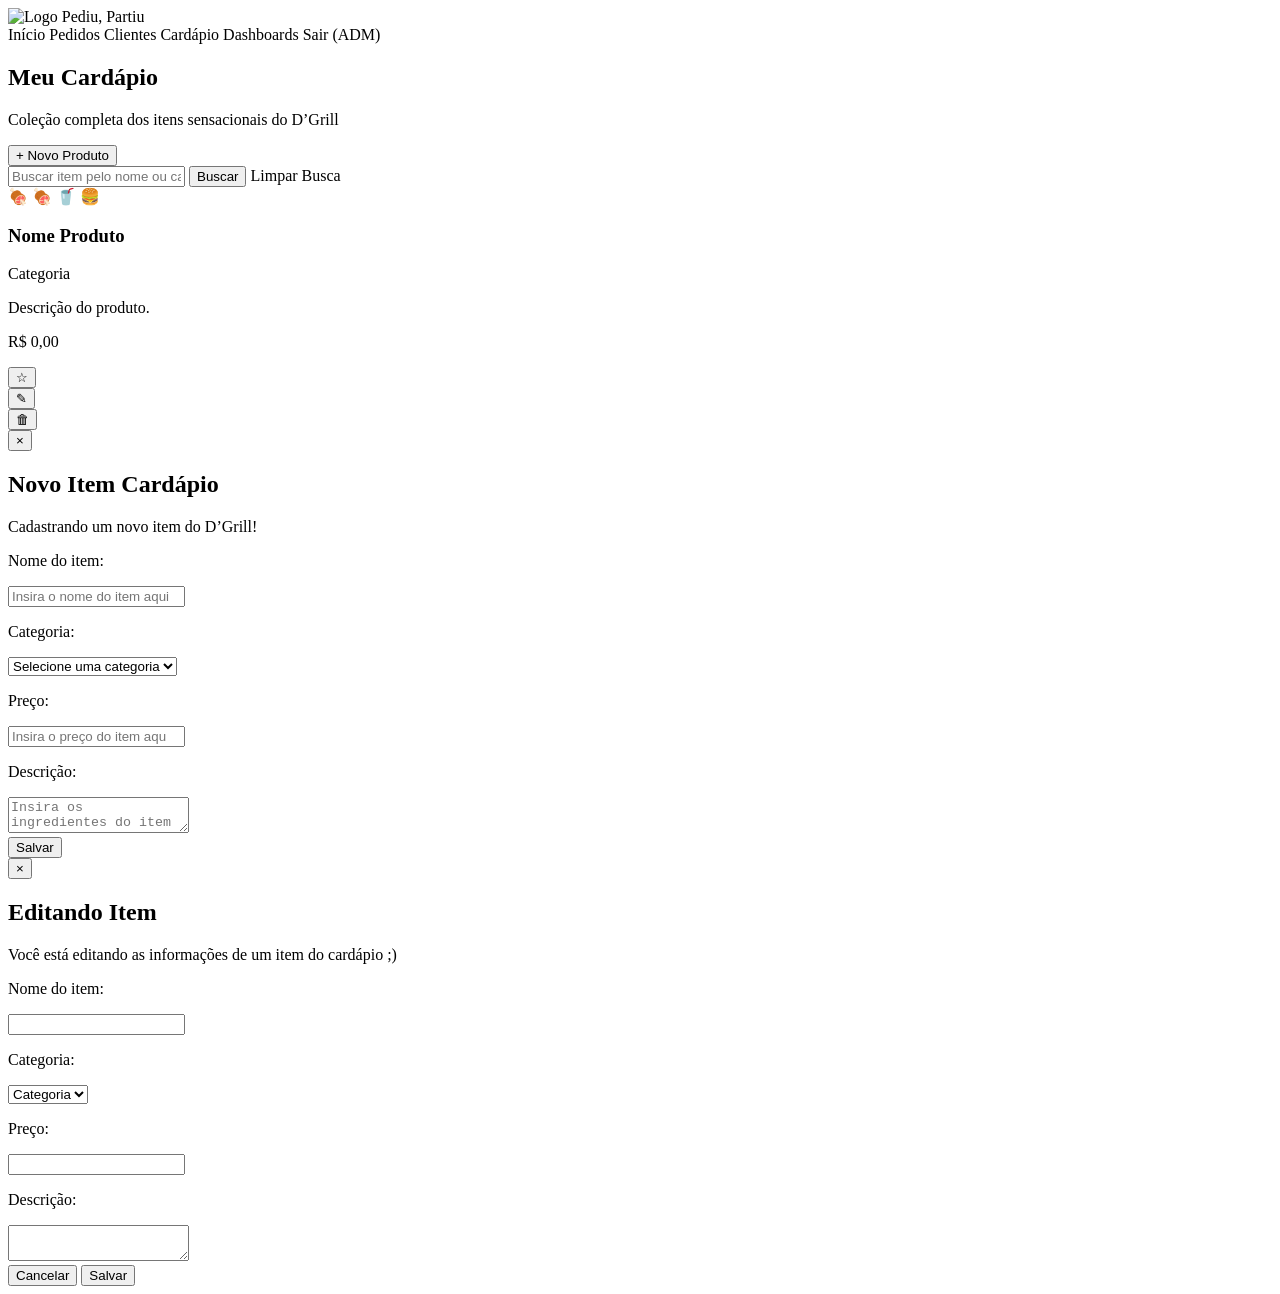
<file: bin/src/main/resources/templates/produto/cardapio.html>
<!DOCTYPE html>
<html lang="pt-br" xmlns:th="http://www.thymeleaf.org">

<!-- Configurações e recursos utilizados pela página -->
<head>
<meta charset="UTF-8">
<title>Cardápio - Pediu, Partiu</title>
<link rel="stylesheet" th:href="@{/css/style.css}">
</head>

<body>

	<!-- Estrutura principal da página de cardápio -->
	<div class="page">

		<!-- Cabeçalho e menu de navegação -->
		<header class="header">
			<a class="logo-link" th:href="@{/inicio}"> <img class="logo-img"
				th:src="@{/img/logo.png}" alt="Logo Pediu, Partiu">
			</a>

			<nav class="nav">
    <a th:href="@{/inicio}">Início</a>

    <a th:href="@{/pedidos}">Pedidos</a>

    <a th:href="@{/clientes}">Clientes</a>

    <a th:href="@{/cardapio}" class="active">Cardápio</a>

    <a th:href="@{/dashboard}">Dashboards</a>

    <a th:href="@{/sair}"
       onclick="return confirm('Tem certeza que deseja sair?')">
       Sair (ADM)
    </a>
</nav>
		</header>

		<main class="content">

			<!-- Título da página e acesso ao cadastro de produtos -->
			<section class="page-title">
				<div>
					<h1>Meu Cardápio</h1>
					<p class="subtitle">Coleção completa dos itens sensacionais do
						D’Grill</p>
				</div>

				<button class="btn btn-primary" type="button"
					data-modal-target="modalNovoItem">+ Novo Produto</button>
			</section>

			<!-- Exibição de mensagens de sucesso e erro -->
			<div class="message message-success" th:if="${sucesso}"
				th:text="${sucesso}"></div>
			<div class="message message-error" th:if="${erro}" th:text="${erro}"></div>

			<!-- Área de busca dos produtos -->
			<form class="search-box" method="get" th:action="@{/cardapio}">
				<div class="search-row">
					<input class="input" type="text" name="busca"
						placeholder="Buscar item pelo nome ou categoria"
						th:value="${busca}">

					<button class="btn btn-primary" type="submit">Buscar</button>

					<a class="btn btn-soft" th:href="@{/cardapio}"> Limpar Busca </a>
				</div>
			</form>

			<!-- Listagem dos produtos cadastrados -->
			<section class="menu-list">

				<article class="menu-list-item product-card"
					th:each="produto : ${produtos}">

					<div class="menu-list-icon"
						th:switch="${produto.categoria.nomeCategoria}">

						<span th:case="'Espetinho Tradicional'">🍖</span> <span
							th:case="'Espetinho Completo'">🍖</span> <span th:case="'Bebida'">🥤</span>

						<span th:case="'Lanches'">🍔</span> <span th:case="*"></span>
					</div>

					<div class="menu-list-content">
						<div class="menu-list-header">
							<h3 class="product-name" th:text="${produto.nomeProduto}">
								Nome Produto</h3>

							<span class="tag" th:text="${produto.categoria.nomeCategoria}">
								Categoria </span>
						</div>

						<p class="product-description" th:text="${produto.descricao}">
							Descrição do produto.</p>
					</div>

					<div class="menu-list-side">
					
					
						<!-- Exibe o preço e a estrela de seleção do brinde. -->
						<div class="product-price-row">
						
						    <p class="price"
						        th:text="|R$ ${#numbers.formatDecimal(produto.precoUnitario, 1, 'POINT', 2, 'COMMA')}|">
						        R$ 0,00
						    </p>
						
						    <button class="gift-star"
						        type="button"
						        th:attr="data-gift-product=${produto.idProduto}"
						        title="Selecionar como brinde de fidelidade"
						        aria-label="Selecionar como brinde de fidelidade">
						        ☆
						    </button>
						
						</div>
						
						

						<div class="card-actions">
							<button class="icon-btn" type="button"
								th:attr="data-modal-target=${'modalEditarItem' + produto.idProduto}">
								✎</button>

							<form method="post" th:action="@{/cardapio/excluir}"
								data-confirm-delete>
								<input type="hidden" name="idProduto"
									th:value="${produto.idProduto}">
								<button class="icon-btn" type="submit">🗑</button>
							</form>
						</div>
					</div>

				</article>

			</section>
		</main>

	</div>

	<!-- Modal utilizado para cadastro de novos produtos -->
	<div class="modal" id="modalNovoItem">
		<div class="modal-content">
			<button class="modal-close" type="button" data-close-modal>×</button>

			<h2>Novo Item Cardápio</h2>
			<p class="subtitle">Cadastrando um novo item do D’Grill!</p>

			<form class="modal-card" method="post"
				th:action="@{/cardapio/salvar}">
				
				<!-- Dados do novo produto -->
				<div class="form-group">
					<p class="label">Nome do item:</p>
					<input class="input" type="text" name="nomeProduto"
						placeholder="Insira o nome do item aqui" required>
				</div>

				<div class="form-group">
					<p class="label">Categoria:</p>

					<div class="category-select-row">
						<select class="select" name="idCategoria" data-category-select
							required>
							<option value="">Selecione uma categoria</option>

							<option th:each="categoria : ${categorias}"
								th:value="${categoria.idCategoria}"
								th:text="${categoria.nomeCategoria}">Categoria</option>
						</select> <span class="emoji-preview" data-category-emoji></span>
					</div>
				</div>

				<div class="form-group">
					<p class="label">Preço:</p>
					<input class="input" type="number" name="precoUnitario" step="0.01"
						min="0.01" placeholder="Insira o preço do item aqui" required>
				</div>

				<div class="form-group">
					<p class="label">Descrição:</p>
					<textarea class="textarea" name="descricao"
						placeholder="Insira os ingredientes do item aqui"></textarea>
				</div>

				<button class="btn btn-soft" type="submit">Salvar</button>
			</form>
		</div>
	</div>

	<!-- Modal utilizado para edição dos produtos cadastrados -->
	<div class="modal" th:each="produto : ${produtos}"
		th:id="${'modalEditarItem' + produto.idProduto}">
		<div class="modal-content">
			<button class="modal-close" type="button" data-close-modal>×</button>

			<h2>Editando Item</h2>
			<p class="subtitle">Você está editando as informações de um item
				do cardápio ;)</p>

			<form class="modal-card" method="post"
				th:action="@{/cardapio/atualizar}">
				
				<input type="hidden" name="idProduto"
					th:value="${produto.idProduto}">

				<!-- Dados do produto em edição -->
				<div class="form-group">
					<p class="label">Nome do item:</p>
					<input class="input" type="text" name="nomeProduto"
						th:value="${produto.nomeProduto}" required>
				</div>

				<div class="form-group">
					<p class="label">Categoria:</p>

					<div class="category-select-row">
						<select class="select" name="idCategoria" data-category-select
							required>
							<option th:each="categoria : ${categorias}"
								th:value="${categoria.idCategoria}"
								th:text="${categoria.nomeCategoria}"
								th:selected="${produto.categoria.idCategoria == categoria.idCategoria}">
								Categoria</option>
						</select> <span class="emoji-preview" data-category-emoji></span>
					</div>
				</div>

				<div class="form-group">
					<p class="label">Preço:</p>
					<input class="input" type="number" name="precoUnitario" step="0.01"
						min="0.01" th:value="${produto.precoUnitario}" required>
				</div>

				<div class="form-group">
					<p class="label">Descrição:</p>
					<textarea class="textarea" name="descricao"
						th:text="${produto.descricao}"></textarea>
				</div>

				<div class="modal-actions">
					<button class="btn btn-danger" type="button" data-close-modal>
						Cancelar</button>

					<button class="btn btn-soft" type="submit">Salvar</button>
				</div>
			</form>
		</div>
	</div>

	<!-- Arquivo JavaScript principal da aplicação -->
	<script th:src="@{/js/app.js}"></script>
</body>
</html>
</file>
